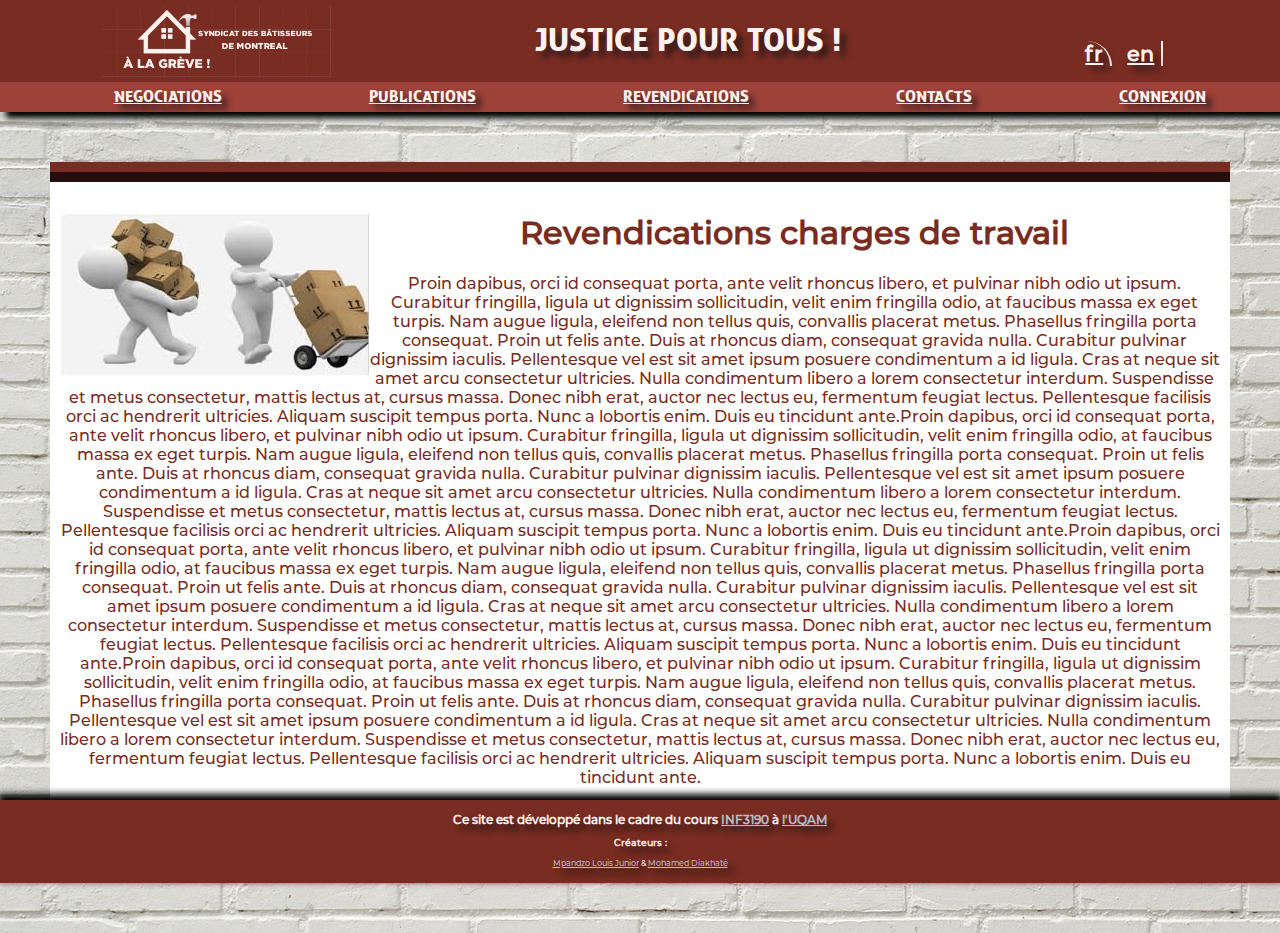
<file: HTML/charges.html>
<!DOCTYPE html>
	<html>
	<head>
		<meta charset="ISO-8859-1">
		<title>Revendications charges de travail</title>
		<link rel="stylesheet" type="text/css" href="./../CSS/charges.css"/>
	</head>
	<body>
		<div id="#mainpage">
			<header>
				<div id="part1">
					<div id="logotipo">
						<a href="index.html"><img src="./../image/logo.png" alt="logo" title="logo du syndicat"></a>
					</div>
					<div>
						<h1>JUSTICE POUR TOUS !</h1>
					</div>
					<nav id="lang">
						<ul >
							<li id ="fr">
								<a href="#" style="color:#FEF2EF;" title="francais">fr</a>
							</li>
							<li id ="en">
								<a href="en.html" style="color:#FEF2EF;" title="anglais">en</a>
							</li>
						</ul>
					</nav>
				</div>
				<div id="part2">
					<nav id="naviguer">
					<ul >
						<li class = "sur"><a href="negociations.html">Negociations</a></li>
						<li class = "sur"><a href="publications.html">Publications</a></li>      
						<li class="deroulant"><a href="revendications.html">Revendications</a>
						</li> 
						<li class = "sur"><a href="contacts.html">Contacts</a></li> 
						<li class = "sur"><a href="connexion.html">Connexion</a></li> 
					</ul> 
				</nav>
			</div>
		</header>

		<section>
		   <div id="charges">
		        <p><img src="./../image/charges.png" class="imageFlottante" alt="image flottante"><h1>Revendications charges de travail</h1>Proin dapibus, orci id consequat porta, ante velit rhoncus libero, et pulvinar nibh odio ut ipsum. Curabitur fringilla, ligula ut dignissim sollicitudin, velit enim fringilla odio, at faucibus massa ex eget turpis. Nam augue ligula, eleifend non tellus quis, convallis placerat metus. Phasellus fringilla porta consequat. Proin ut felis ante. Duis at rhoncus diam, consequat gravida nulla. Curabitur pulvinar dignissim iaculis. Pellentesque vel est sit amet ipsum posuere condimentum a id ligula. Cras at neque sit amet arcu consectetur ultricies. Nulla condimentum libero a lorem consectetur interdum. Suspendisse et metus consectetur, mattis lectus at, cursus massa. Donec nibh erat, auctor nec lectus eu, fermentum feugiat lectus. Pellentesque facilisis orci ac hendrerit ultricies. Aliquam suscipit tempus porta. Nunc a lobortis enim. Duis eu tincidunt ante.Proin dapibus, orci id consequat porta, ante velit rhoncus libero, et pulvinar nibh odio ut ipsum. Curabitur fringilla, ligula ut dignissim sollicitudin, velit enim fringilla odio, at faucibus massa ex eget turpis. Nam augue ligula, eleifend non tellus quis, convallis placerat metus. Phasellus fringilla porta consequat. Proin ut felis ante. Duis at rhoncus diam, consequat gravida nulla. Curabitur pulvinar dignissim iaculis. Pellentesque vel est sit amet ipsum posuere condimentum a id ligula. Cras at neque sit amet arcu consectetur ultricies. Nulla condimentum libero a lorem consectetur interdum. Suspendisse et metus consectetur, mattis lectus at, cursus massa. Donec nibh erat, auctor nec lectus eu, fermentum feugiat lectus. Pellentesque facilisis orci ac hendrerit ultricies. Aliquam suscipit tempus porta. Nunc a lobortis enim. Duis eu tincidunt ante.Proin dapibus, orci id consequat porta, ante velit rhoncus libero, et pulvinar nibh odio ut ipsum. Curabitur fringilla, ligula ut dignissim sollicitudin, velit enim fringilla odio, at faucibus massa ex eget turpis. Nam augue ligula, eleifend non tellus quis, convallis placerat metus. Phasellus fringilla porta consequat. Proin ut felis ante. Duis at rhoncus diam, consequat gravida nulla. Curabitur pulvinar dignissim iaculis. Pellentesque vel est sit amet ipsum posuere condimentum a id ligula. Cras at neque sit amet arcu consectetur ultricies. Nulla condimentum libero a lorem consectetur interdum. Suspendisse et metus consectetur, mattis lectus at, cursus massa. Donec nibh erat, auctor nec lectus eu, fermentum feugiat lectus. Pellentesque facilisis orci ac hendrerit ultricies. Aliquam suscipit tempus porta. Nunc a lobortis enim. Duis eu tincidunt ante.Proin dapibus, orci id consequat porta, ante velit rhoncus libero, et pulvinar nibh odio ut ipsum. Curabitur fringilla, ligula ut dignissim sollicitudin, velit enim fringilla odio, at faucibus massa ex eget turpis. Nam augue ligula, eleifend non tellus quis, convallis placerat metus. Phasellus fringilla porta consequat. Proin ut felis ante. Duis at rhoncus diam, consequat gravida nulla. Curabitur pulvinar dignissim iaculis. Pellentesque vel est sit amet ipsum posuere condimentum a id ligula. Cras at neque sit amet arcu consectetur ultricies. Nulla condimentum libero a lorem consectetur interdum. Suspendisse et metus consectetur, mattis lectus at, cursus massa. Donec nibh erat, auctor nec lectus eu, fermentum feugiat lectus. Pellentesque facilisis orci ac hendrerit ultricies. Aliquam suscipit tempus porta. Nunc a lobortis enim. Duis eu tincidunt ante.</p>
	       </div>
	   </section>
		<footer>
			<div class="dvl">
				<h2>Ce site est d&eacute;velopp&eacute; dans le cadre du cours <a href="http://www.etudier.uqam.ca/cours?sigle=INF3190" class="uqamliens">INF3190</a>
					&agrave; <a href="https://uqam.ca/" class="uqamliens">l&apos;UQAM</a>
				</h2>
			</div>
			<div class="createurs">
				<h3>Cr&eacute;ateurs :</h3>
				<a href="mailto:mpandzo-otiankouya.louis_junior@courrier.uqam.ca">Mpandzo Louis Junior</a> & <a href="mailto:diakhate.mohamed@courrier.uqam.ca">Mohamed Diakhat&eacute;</a>
			</div>
		</footer>
	</div>	
</body>
</html>
</file>
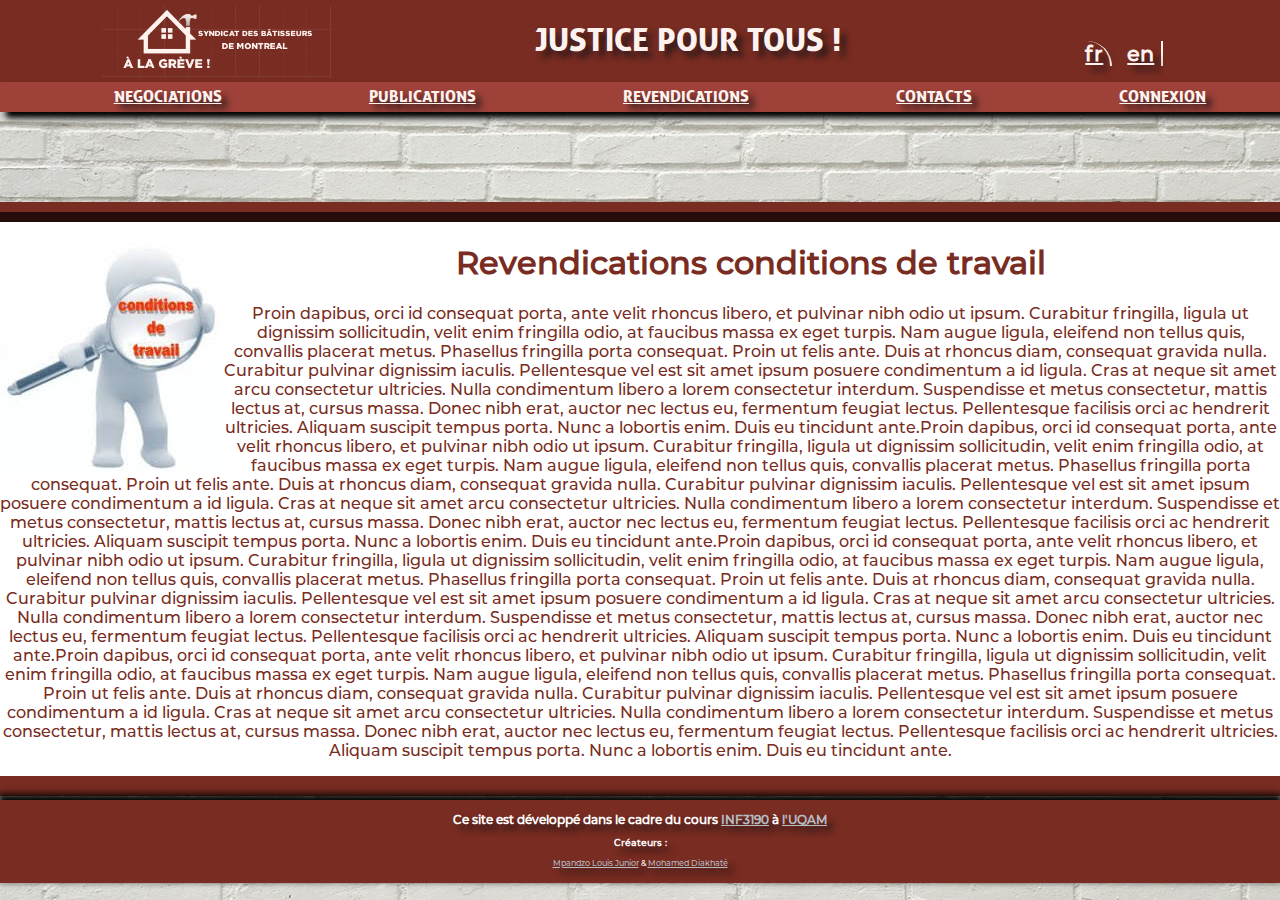
<file: HTML/conditions.html>
<!DOCTYPE html>
	<html>
	<head>
		<meta charset="ISO-8859-1">
		<title>Revendications conditions de travail</title>
		<link rel="stylesheet" type="text/css" href="./../CSS/conditions.css"/>
	</head>
	<body>
		<div id="#mainpage">
			<header>
				<div id="part1">
					<div id="logotipo">
						<a href="index.html"><img src="./../image/logo.png" alt="logo" title="logo du syndicat"></a>
					</div>
					<div>
						<h1>JUSTICE POUR TOUS !</h1>
					</div>
					<nav id="lang">
						<ul >
							<li id ="fr">
								<a href="#" style="color:#FEF2EF;" title="francais">fr</a>
							</li>
							<li id ="en">
								<a href="en.html" style="color:#FEF2EF;" title="anglais">en</a>
							</li>
						</ul>
					</nav>
				</div>
				<div id="part2">
					<nav id="naviguer">
					<ul >
						<li class = "sur"><a href="negociations.html">Negociations</a></li>
						<li class = "sur"><a href="publications.html">Publications</a></li>      
						<li class="deroulant"><a href="revendications.html">Revendications</a>
						</li> 
						<li class = "sur"><a href="contacts.html">Contacts</a></li> 
						<li class = "sur"><a href="connexion.html">Connexion</a></li> 
					</ul> 
				</nav>
			</div>
		</header>
		<section>
		   <div id="charges">
		        <p><img src="./../image/conditions.png" class="imageFlottante" alt="image flottante"><h1>Revendications conditions de travail</h1>Proin dapibus, orci id consequat porta, ante velit rhoncus libero, et pulvinar nibh odio ut ipsum. Curabitur fringilla, ligula ut dignissim sollicitudin, velit enim fringilla odio, at faucibus massa ex eget turpis. Nam augue ligula, eleifend non tellus quis, convallis placerat metus. Phasellus fringilla porta consequat. Proin ut felis ante. Duis at rhoncus diam, consequat gravida nulla. Curabitur pulvinar dignissim iaculis. Pellentesque vel est sit amet ipsum posuere condimentum a id ligula. Cras at neque sit amet arcu consectetur ultricies. Nulla condimentum libero a lorem consectetur interdum. Suspendisse et metus consectetur, mattis lectus at, cursus massa. Donec nibh erat, auctor nec lectus eu, fermentum feugiat lectus. Pellentesque facilisis orci ac hendrerit ultricies. Aliquam suscipit tempus porta. Nunc a lobortis enim. Duis eu tincidunt ante.Proin dapibus, orci id consequat porta, ante velit rhoncus libero, et pulvinar nibh odio ut ipsum. Curabitur fringilla, ligula ut dignissim sollicitudin, velit enim fringilla odio, at faucibus massa ex eget turpis. Nam augue ligula, eleifend non tellus quis, convallis placerat metus. Phasellus fringilla porta consequat. Proin ut felis ante. Duis at rhoncus diam, consequat gravida nulla. Curabitur pulvinar dignissim iaculis. Pellentesque vel est sit amet ipsum posuere condimentum a id ligula. Cras at neque sit amet arcu consectetur ultricies. Nulla condimentum libero a lorem consectetur interdum. Suspendisse et metus consectetur, mattis lectus at, cursus massa. Donec nibh erat, auctor nec lectus eu, fermentum feugiat lectus. Pellentesque facilisis orci ac hendrerit ultricies. Aliquam suscipit tempus porta. Nunc a lobortis enim. Duis eu tincidunt ante.Proin dapibus, orci id consequat porta, ante velit rhoncus libero, et pulvinar nibh odio ut ipsum. Curabitur fringilla, ligula ut dignissim sollicitudin, velit enim fringilla odio, at faucibus massa ex eget turpis. Nam augue ligula, eleifend non tellus quis, convallis placerat metus. Phasellus fringilla porta consequat. Proin ut felis ante. Duis at rhoncus diam, consequat gravida nulla. Curabitur pulvinar dignissim iaculis. Pellentesque vel est sit amet ipsum posuere condimentum a id ligula. Cras at neque sit amet arcu consectetur ultricies. Nulla condimentum libero a lorem consectetur interdum. Suspendisse et metus consectetur, mattis lectus at, cursus massa. Donec nibh erat, auctor nec lectus eu, fermentum feugiat lectus. Pellentesque facilisis orci ac hendrerit ultricies. Aliquam suscipit tempus porta. Nunc a lobortis enim. Duis eu tincidunt ante.Proin dapibus, orci id consequat porta, ante velit rhoncus libero, et pulvinar nibh odio ut ipsum. Curabitur fringilla, ligula ut dignissim sollicitudin, velit enim fringilla odio, at faucibus massa ex eget turpis. Nam augue ligula, eleifend non tellus quis, convallis placerat metus. Phasellus fringilla porta consequat. Proin ut felis ante. Duis at rhoncus diam, consequat gravida nulla. Curabitur pulvinar dignissim iaculis. Pellentesque vel est sit amet ipsum posuere condimentum a id ligula. Cras at neque sit amet arcu consectetur ultricies. Nulla condimentum libero a lorem consectetur interdum. Suspendisse et metus consectetur, mattis lectus at, cursus massa. Donec nibh erat, auctor nec lectus eu, fermentum feugiat lectus. Pellentesque facilisis orci ac hendrerit ultricies. Aliquam suscipit tempus porta. Nunc a lobortis enim. Duis eu tincidunt ante.</p>
	       </div>
		<footer>
			<div class="dvl">
				<h2>Ce site est d&eacute;velopp&eacute; dans le cadre du cours <a href="http://www.etudier.uqam.ca/cours?sigle=INF3190" class="uqamliens">INF3190</a>
					&agrave; <a href="https://uqam.ca/" class="uqamliens">l&apos;UQAM</a>
				</h2>
			</div>
			<div class="createurs">
				<h3>Cr&eacute;ateurs :</h3>
				<a href="mailto:mpandzo-otiankouya.louis_junior@courrier.uqam.ca">Mpandzo Louis Junior</a> & <a href="mailto:diakhate.mohamed@courrier.uqam.ca">Mohamed Diakhat&eacute;</a>
			</div>
		</footer>
	</div>	
</body>
</html>
</file>
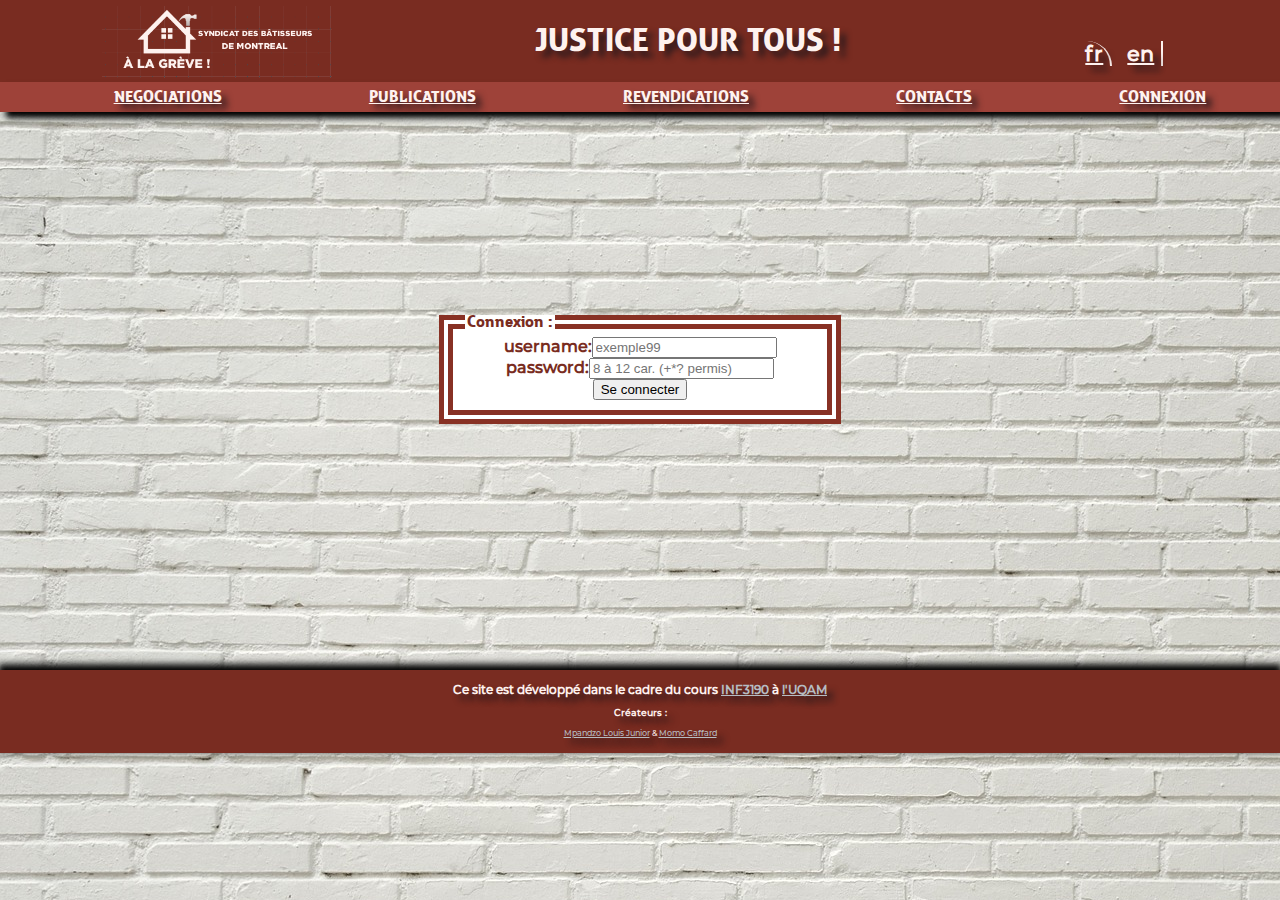
<file: HTML/connexion.html>
<!DOCTYPE html>
	<html>
	<head>
		<meta charset="ISO-8859-1">
		<title>TP1-INF3190 Groupe 66</title>
		<link rel="stylesheet" type="text/css" href="./../CSS/connexion.css"/>
	</head>
	<body>
		<div id="#mainpage">
			<header>
				<div id="part1">
					<div id="logotipo">
						<a href="index.html"><img src="./../image/logo.png" alt="logo" title="logo du syndicat"></a>
					</div>
					<div>
						<h1>JUSTICE POUR TOUS !</h1>
					</div>
					<nav id="lang">
						<ul >
							<li id ="fr">
								<a href="#" style="color:#FEF2EF;" title="francais">fr</a>
							</li>
							<li id ="en">
								<a href="en.html" style="color:#FEF2EF;" title="anglais">en</a>
							</li>
						</ul>
					</nav>
				</div>
				<div id="part2">
					<nav id="naviguer">
					<ul >
						<li class = "sur"><a href="negociations.html">Negociations</a></li>
						<li class = "sur"><a href="publications.html">Publications</a></li>      
						<li class="deroulant"><a href="revendications.html">Revendications</a>
						</li> 
						<li class = "sur"><a href="contacts.html">Contacts</a></li> 
						<li class = "sur"><a href="connexion.html">Connexion</a></li> 
					</ul> 
				</nav>
			</div>
		</header>
		<fieldset>
				<legend> Connexion :</legend>
				<form method="post" action="success.html">
		   username:<input type="text" pattern="[a-z]{5,8}[0-9]{2}" placeholder="exemple99" required/>
		   <br/>
		   password:<input name="mdp" type="password" 
		                       pattern="[A-Za-z0-9?*-+]{8,12}" placeholder="8 &agrave; 12 car. (+*? permis)" required/><br/>
		 			<input type="submit" value="Se connecter">
				</form>
		</fieldset>
		<footer>
			<div class="dvl">
				<h2>Ce site est d&eacute;velopp&eacute; dans le cadre du cours <a href="http://www.etudier.uqam.ca/cours?sigle=INF3190" class="uqamliens">INF3190</a>
					&agrave; <a href="https://uqam.ca/" class="uqamliens">l&apos;UQAM</a>
				</h2>
			</div>
			<div class="createurs">
				<h3>Cr&eacute;ateurs :</h3>
				<a href="mailto:mpandzo-otiankouya.louis_junior@courrier.uqam.ca">Mpandzo Louis Junior</a> & <a href="mailto:diakhate.mohamed@courrier.uqam.ca">Momo Caffard</a>
			</div>
		</footer>
	</div>	
</body>
</html>
</file>
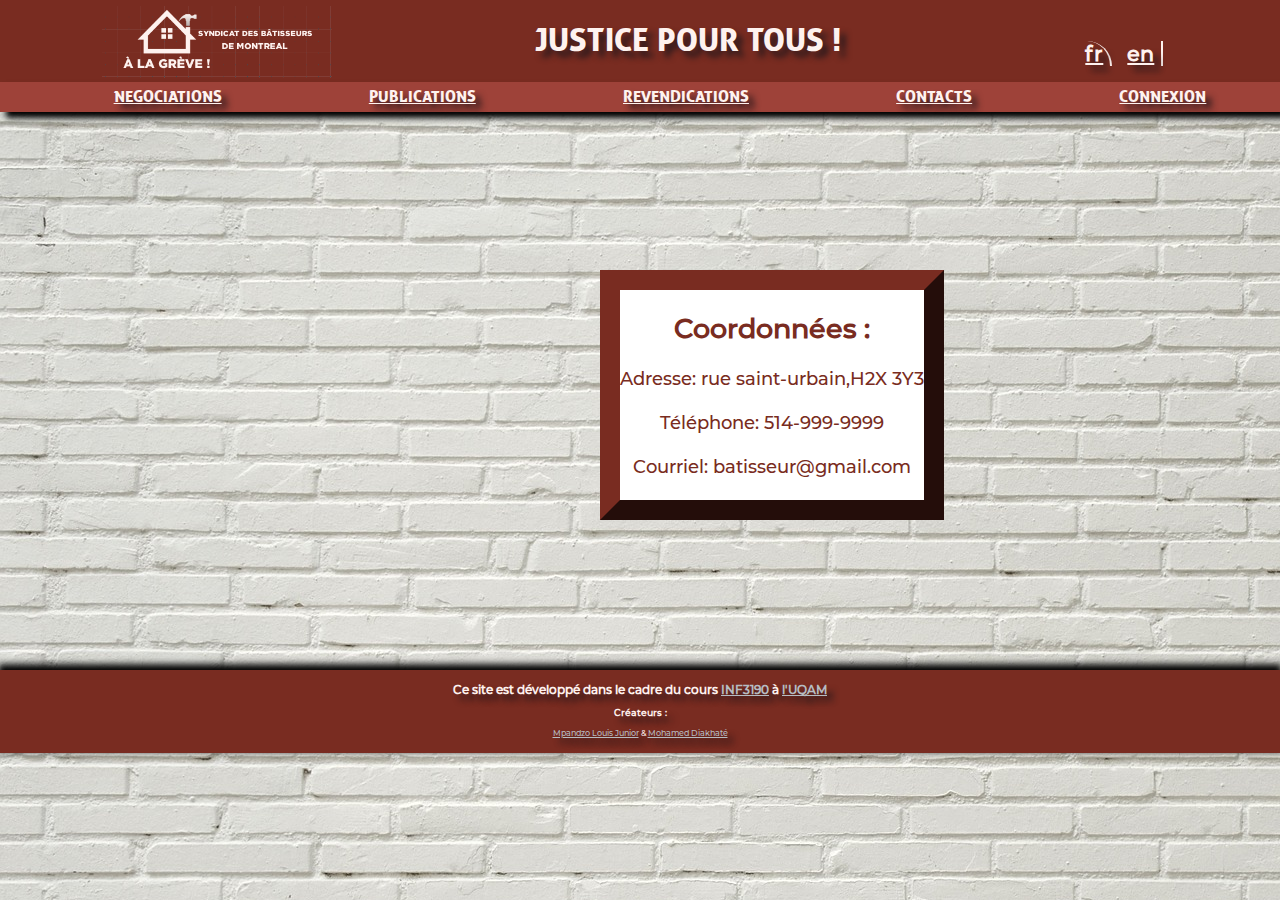
<file: HTML/contacts.html>
<!DOCTYPE html>
	<html>
	<head>
		<meta charset="ISO-8859-1">
		<title>Contacts</title>
		<link rel="stylesheet" type="text/css" href="./../CSS/contacts.css"/>
	</head>
	<body>
		<div id="#mainpage">
			<header>
				<div id="part1">
					<div id="logotipo">
						<a href="index.html"><img src="./../image/logo.png" alt="logo" title="logo du syndicat"></a>
					</div>
					<div>
						<h1>JUSTICE POUR TOUS !</h1>
					</div>
					<nav id="lang">
						<ul >
							<li id ="fr">
								<a href="#" style="color:#FEF2EF;" title="francais">fr</a>
							</li>
							<li id ="en">
								<a href="en.html" style="color:#FEF2EF;" title="anglais">en</a>
							</li>
						</ul>
					</nav>
				</div>
				<div id="part2">
					<nav id="naviguer">
					<ul >
						<li class = "sur"><a href="negociations.html">Negociations</a></li>
						<li class = "sur"><a href="publications.html">Publications</a></li>      
						<li class="deroulant"><a href="revendications.html">Revendications</a>
						</li> 
						<li class = "sur"><a href="contacts.html">Contacts</a></li> 
						<li class = "sur"><a href="connexion.html">Connexion</a></li> 
					</ul> 
				</nav>
			</div>
		</header>
		<section>
		   <div id ="contacts"> 
		    <h2>Coordonn&eacute;es :</h2>
			Adresse:  rue saint-urbain,H2X 3Y3<br/><br/>
			T&eacute;l&eacute;phone: 514-999-9999<br/><br/>
			Courriel: batisseur@gmail.com<br/><br/>
		  </div>
		</section>	
		<footer>
			<div class="dvl">
				<h2>Ce site est d&eacute;velopp&eacute; dans le cadre du cours <a href="http://www.etudier.uqam.ca/cours?sigle=INF3190" class="uqamliens">INF3190</a>
					&agrave; <a href="https://uqam.ca/" class="uqamliens">l&apos;UQAM</a>
				</h2>
			</div>
			<div class="createurs">
				<h3>Cr&eacute;ateurs :</h3>
				<a href="mailto:mpandzo-otiankouya.louis_junior@courrier.uqam.ca">Mpandzo Louis Junior</a> & <a href="mailto:diakhate.mohamed@courrier.uqam.ca">Mohamed Diakhat&eacute;</a>
			</div>
		</footer>
	</div>	
</body>
</html>
</file>
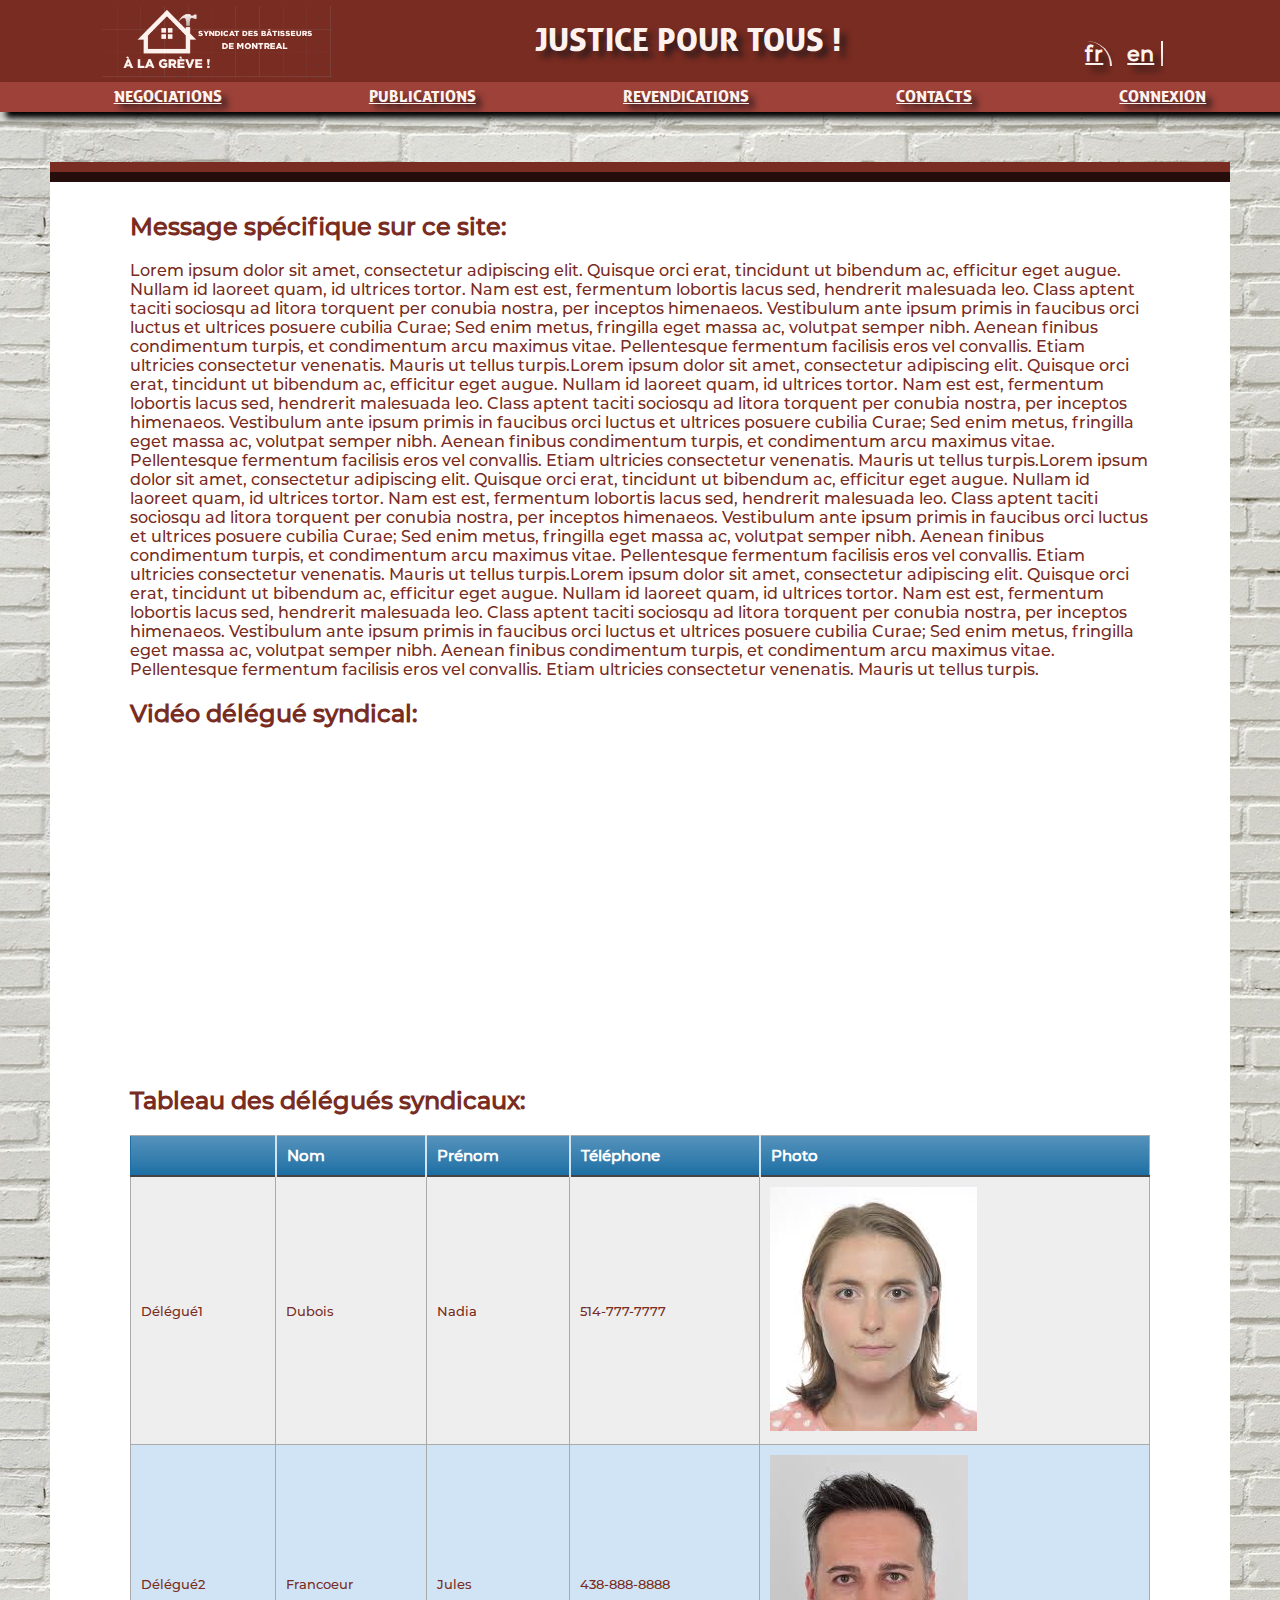
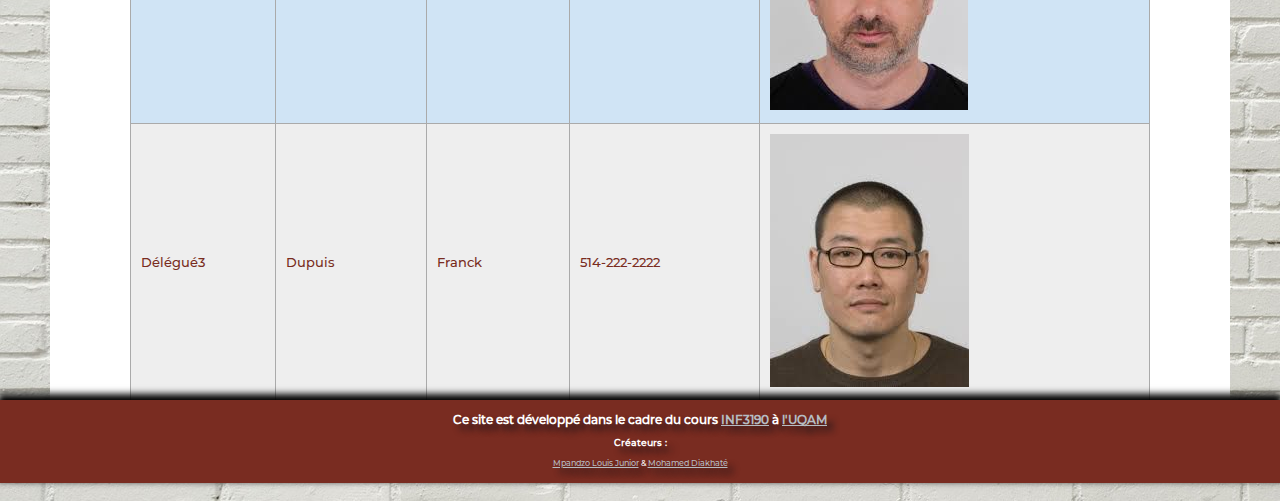
<file: HTML/manifestation1.html>
<!DOCTYPE html>
	<html>
	<head>
		<meta charset="ISO-8859-1">
		<title>Manifestation1</title>
		<link rel="stylesheet" type="text/css" href="./../CSS/manifestation1.css"/>
	</head>
	<body>
		<div id="#mainpage">
			<header>
				<div id="part1">
					<div id="logotipo">
						<a href="index.html"><img src="./../image/logo.png" alt="logo" title="logo du syndicat"></a>
					</div>
					<div>
						<h1>JUSTICE POUR TOUS !</h1>
					</div>
					<nav id="lang">
						<ul >
							<li id ="fr">
								<a href="#" style="color:#FEF2EF;" title="francais">fr</a>
							</li>
							<li id ="en">
								<a href="en.html" style="color:#FEF2EF;" title="anglais">en</a>
							</li>
						</ul>
					</nav>
				</div>
				<div id="part2">
					<nav id="naviguer">
					<ul >
						<li class = "sur"><a href="negociations.html">Negociations</a></li>
						<li class = "sur"><a href="publications.html">Publications</a></li>      
						<li class="deroulant"><a href="revendications.html">Revendications</a>
						</li> 
						<li class = "sur"><a href="contacts.html">Contacts</a></li> 
						<li class = "sur"><a href="connexion.html">Connexion</a></li> 
					</ul> 
				</nav>
			</div>
		</header>
		<section>
			<div id="message">
                 <h2>Message sp&eacute;cifique sur ce site:</h2>
                 <p>Lorem ipsum dolor sit amet, consectetur adipiscing elit. Quisque orci erat, tincidunt ut bibendum ac, efficitur eget augue. Nullam id laoreet quam, id ultrices tortor. Nam est est, fermentum lobortis lacus sed, hendrerit malesuada leo. Class aptent taciti sociosqu ad litora torquent per conubia nostra, per inceptos himenaeos. Vestibulum ante ipsum primis in faucibus orci luctus et ultrices posuere cubilia Curae; Sed enim metus, fringilla eget massa ac, volutpat semper nibh. Aenean finibus condimentum turpis, et condimentum arcu maximus vitae. Pellentesque fermentum facilisis eros vel convallis. Etiam ultricies consectetur venenatis. Mauris ut tellus turpis.Lorem ipsum dolor sit amet, consectetur adipiscing elit. Quisque orci erat, tincidunt ut bibendum ac, efficitur eget augue. Nullam id laoreet quam, id ultrices tortor. Nam est est, fermentum lobortis lacus sed, hendrerit malesuada leo. Class aptent taciti sociosqu ad litora torquent per conubia nostra, per inceptos himenaeos. Vestibulum ante ipsum primis in faucibus orci luctus et ultrices posuere cubilia Curae; Sed enim metus, fringilla eget massa ac, volutpat semper nibh. Aenean finibus condimentum turpis, et condimentum arcu maximus vitae. Pellentesque fermentum facilisis eros vel convallis. Etiam ultricies consectetur venenatis. Mauris ut tellus turpis.Lorem ipsum dolor sit amet, consectetur adipiscing elit. Quisque orci erat, tincidunt ut bibendum ac, efficitur eget augue. Nullam id laoreet quam, id ultrices tortor. Nam est est, fermentum lobortis lacus sed, hendrerit malesuada leo. Class aptent taciti sociosqu ad litora torquent per conubia nostra, per inceptos himenaeos. Vestibulum ante ipsum primis in faucibus orci luctus et ultrices posuere cubilia Curae; Sed enim metus, fringilla eget massa ac, volutpat semper nibh. Aenean finibus condimentum turpis, et condimentum arcu maximus vitae. Pellentesque fermentum facilisis eros vel convallis. Etiam ultricies consectetur venenatis. Mauris ut tellus turpis.Lorem ipsum dolor sit amet, consectetur adipiscing elit. Quisque orci erat, tincidunt ut bibendum ac, efficitur eget augue. Nullam id laoreet quam, id ultrices tortor. Nam est est, fermentum lobortis lacus sed, hendrerit malesuada leo. Class aptent taciti sociosqu ad litora torquent per conubia nostra, per inceptos himenaeos. Vestibulum ante ipsum primis in faucibus orci luctus et ultrices posuere cubilia Curae; Sed enim metus, fringilla eget massa ac, volutpat semper nibh. Aenean finibus condimentum turpis, et condimentum arcu maximus vitae. Pellentesque fermentum facilisis eros vel convallis. Etiam ultricies consectetur venenatis. Mauris ut tellus turpis.</p>
			</div>
			<div id="video">
				<h2>Vid&eacute;o d&eacute;l&eacute;gu&eacute; syndical:</h2>
				<iframe width="560" height="315" src="https://www.youtube.com/embed/nA4t5aMdzDU" frameborder="0" allow="accelerometer; autoplay; encrypted-media; gyroscope; picture-in-picture" allowfullscreen></iframe>
            </div>
            <div id="table">
            	<h2>Tableau des d&eacute;l&eacute;gu&eacute;s syndicaux:</h2>
           	<table class="blueTable">
                    <thead>
                        <tr>
<th></th>              
<th>Nom</th>               
<th>Pr&eacute;nom</th>
<th>T&eacute;l&eacute;phone</th>
<th>Photo</th>
</tr>
</thead>
<tbody>
<tr>
<td>D&eacute;l&eacute;gu&eacute;1</td><td>Dubois</td><td>Nadia</td><td>514-777-7777</td><td><img src="./../image/p1.jpg" alt="logo" title="logo du syndicat"></td>
<tr>
<td>D&eacute;l&eacute;gu&eacute;2</td><td>Francoeur</td><td>Jules</td><td>438-888-8888</td><td><img src="./../image/p2.jpg" alt="logo" title="logo du syndicat"></td>
<tr>
<td>D&eacute;l&eacute;gu&eacute;3</td><td>Dupuis</td><td>Franck</td><td>514-222-2222</td><td><img src="./../image/p3.jpg" alt="logo" title="logo du syndicat"></td>
</tbody>
</tr>
</table>
            </div>
		</section>

		<footer>
			<div class="dvl">
				<h2>Ce site est d&eacute;velopp&eacute; dans le cadre du cours <a href="http://www.etudier.uqam.ca/cours?sigle=INF3190" class="uqamliens">INF3190</a>
					&agrave; <a href="https://uqam.ca/" class="uqamliens">l&apos;UQAM</a>
				</h2>
			</div>
			<div class="createurs">
				<h3>Cr&eacute;ateurs :</h3>
				<a href="mailto:mpandzo-otiankouya.louis_junior@courrier.uqam.ca">Mpandzo Louis Junior</a> & <a href="mailto:diakhate.mohamed@courrier.uqam.ca">Mohamed Diakhat&eacute;</a>
			</div>
		</footer>
	</div>	
</body>
</html>
</file>
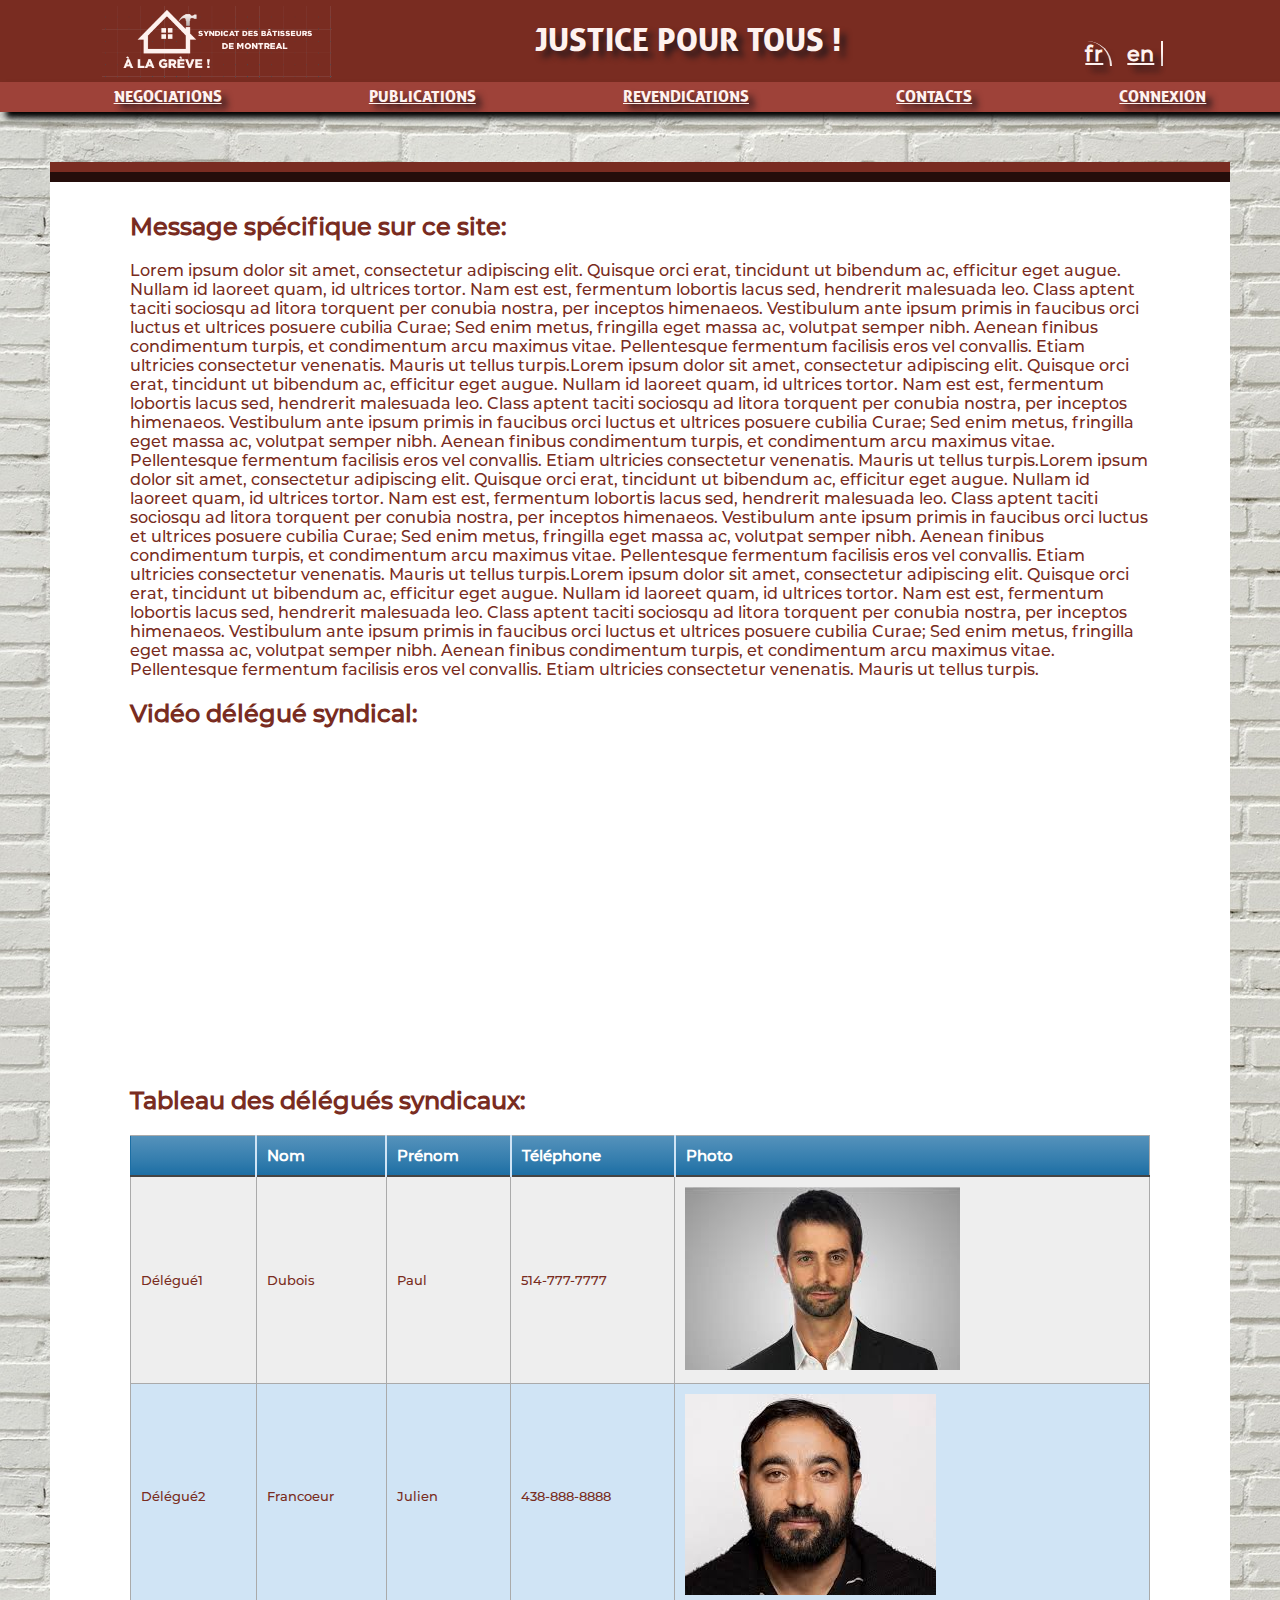
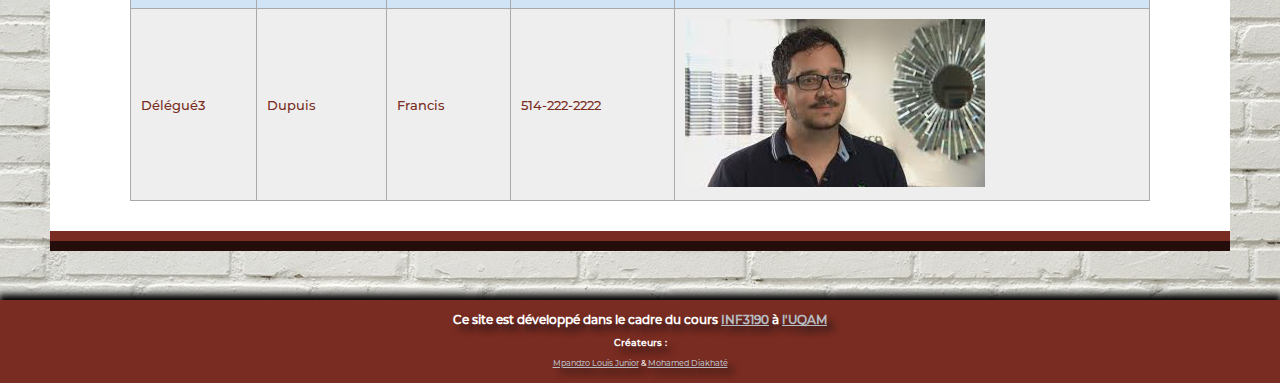
<file: HTML/manifestation2.html>
<!DOCTYPE html>
  <html>
  <head>
    <meta charset="ISO-8859-1">
    <title>Manifestation2</title>
    <link rel="stylesheet" type="text/css" href="./../CSS/manifestation2.css"/>
  </head>
  <body>
    <div id="#mainpage">
      <header>
        <div id="part1">
          <div id="logotipo">
            <a href="index.html"><img src="./../image/logo.png" alt="logo" title="logo du syndicat"></a>
          </div>
          <div>
            <h1>JUSTICE POUR TOUS !</h1>
          </div>
          <nav id="lang">
            <ul >
              <li id ="fr">
                <a href="#" style="color:#FEF2EF;" title="francais">fr</a>
              </li>
              <li id ="en">
                <a href="en.html" style="color:#FEF2EF;" title="anglais">en</a>
              </li>
            </ul>
          </nav>
        </div>
        <div id="part2">
          <nav id="naviguer">
          <ul >
            <li class = "sur"><a href="negociations.html">Negociations</a></li>
            <li class = "sur"><a href="publications.html">Publications</a></li>      
            <li class="deroulant"><a href="revendications.html">Revendications</a>
            </li> 
            <li class = "sur"><a href="contacts.html">Contacts</a></li> 
            <li class = "sur"><a href="connexion.html">Connexion</a></li> 
          </ul> 
        </nav>
      </div>
    </header>
    <section>
      <div id="message">
                 <h2>Message sp&eacute;cifique sur ce site:</h2>
                 <p>Lorem ipsum dolor sit amet, consectetur adipiscing elit. Quisque orci erat, tincidunt ut bibendum ac, efficitur eget augue. Nullam id laoreet quam, id ultrices tortor. Nam est est, fermentum lobortis lacus sed, hendrerit malesuada leo. Class aptent taciti sociosqu ad litora torquent per conubia nostra, per inceptos himenaeos. Vestibulum ante ipsum primis in faucibus orci luctus et ultrices posuere cubilia Curae; Sed enim metus, fringilla eget massa ac, volutpat semper nibh. Aenean finibus condimentum turpis, et condimentum arcu maximus vitae. Pellentesque fermentum facilisis eros vel convallis. Etiam ultricies consectetur venenatis. Mauris ut tellus turpis.Lorem ipsum dolor sit amet, consectetur adipiscing elit. Quisque orci erat, tincidunt ut bibendum ac, efficitur eget augue. Nullam id laoreet quam, id ultrices tortor. Nam est est, fermentum lobortis lacus sed, hendrerit malesuada leo. Class aptent taciti sociosqu ad litora torquent per conubia nostra, per inceptos himenaeos. Vestibulum ante ipsum primis in faucibus orci luctus et ultrices posuere cubilia Curae; Sed enim metus, fringilla eget massa ac, volutpat semper nibh. Aenean finibus condimentum turpis, et condimentum arcu maximus vitae. Pellentesque fermentum facilisis eros vel convallis. Etiam ultricies consectetur venenatis. Mauris ut tellus turpis.Lorem ipsum dolor sit amet, consectetur adipiscing elit. Quisque orci erat, tincidunt ut bibendum ac, efficitur eget augue. Nullam id laoreet quam, id ultrices tortor. Nam est est, fermentum lobortis lacus sed, hendrerit malesuada leo. Class aptent taciti sociosqu ad litora torquent per conubia nostra, per inceptos himenaeos. Vestibulum ante ipsum primis in faucibus orci luctus et ultrices posuere cubilia Curae; Sed enim metus, fringilla eget massa ac, volutpat semper nibh. Aenean finibus condimentum turpis, et condimentum arcu maximus vitae. Pellentesque fermentum facilisis eros vel convallis. Etiam ultricies consectetur venenatis. Mauris ut tellus turpis.Lorem ipsum dolor sit amet, consectetur adipiscing elit. Quisque orci erat, tincidunt ut bibendum ac, efficitur eget augue. Nullam id laoreet quam, id ultrices tortor. Nam est est, fermentum lobortis lacus sed, hendrerit malesuada leo. Class aptent taciti sociosqu ad litora torquent per conubia nostra, per inceptos himenaeos. Vestibulum ante ipsum primis in faucibus orci luctus et ultrices posuere cubilia Curae; Sed enim metus, fringilla eget massa ac, volutpat semper nibh. Aenean finibus condimentum turpis, et condimentum arcu maximus vitae. Pellentesque fermentum facilisis eros vel convallis. Etiam ultricies consectetur venenatis. Mauris ut tellus turpis.</p>
      </div>
      <div id="video">
        <h2>Vid&eacute;o d&eacute;l&eacute;gu&eacute; syndical:</h2>
             <iframe width="560" height="315" src="https://www.youtube.com/embed/EJdgS_2NesI" frameborder="0" allow="accelerometer; autoplay; encrypted-media; gyroscope; picture-in-picture" allowfullscreen></iframe>
            </div>
            <div id="table">
              <h2>Tableau des d&eacute;l&eacute;gu&eacute;s syndicaux:</h2>
            <table class="blueTable">
                    <thead>
                        <tr>
<th></th>              
<th>Nom</th>               
<th>Pr&eacute;nom</th>
<th>T&eacute;l&eacute;phone</th>
<th>Photo</th>
</tr>
</thead>
<tbody>
<tr>
<td>D&eacute;l&eacute;gu&eacute;1</td><td>Dubois</td><td>Paul</td><td>514-777-7777</td><td><img src="./../image/p4.jpg" alt="logo" title="logo du syndicat"></td>
<tr>
<td>D&eacute;l&eacute;gu&eacute;2</td><td>Francoeur</td><td>Julien</td><td>438-888-8888</td><td><img src="./../image/p5.jpg" alt="logo" title="logo du syndicat"></td>
<tr>
<td>D&eacute;l&eacute;gu&eacute;3</td><td>Dupuis</td><td>Francis</td><td>514-222-2222</td><td><img src="./../image/p6.jpg" alt="logo" title="logo du syndicat"></td>
</tbody>
</tr>
</table>
            </div>
    </section>

    <footer>
      <div class="dvl">
        <h2>Ce site est d&eacute;velopp&eacute; dans le cadre du cours <a href="http://www.etudier.uqam.ca/cours?sigle=INF3190" class="uqamliens">INF3190</a>
          &agrave; <a href="https://uqam.ca/" class="uqamliens">l&apos;UQAM</a>
        </h2>
      </div>
      <div class="createurs">
        <h3>Cr&eacute;ateurs :</h3>
        <a href="mailto:mpandzo-otiankouya.louis_junior@courrier.uqam.ca">Mpandzo Louis Junior</a> & <a href="mailto:diakhate.mohamed@courrier.uqam.ca">Mohamed Diakhat&eacute;</a>
      </div>
    </footer>
  </div>  
</body>
</html>
</file>
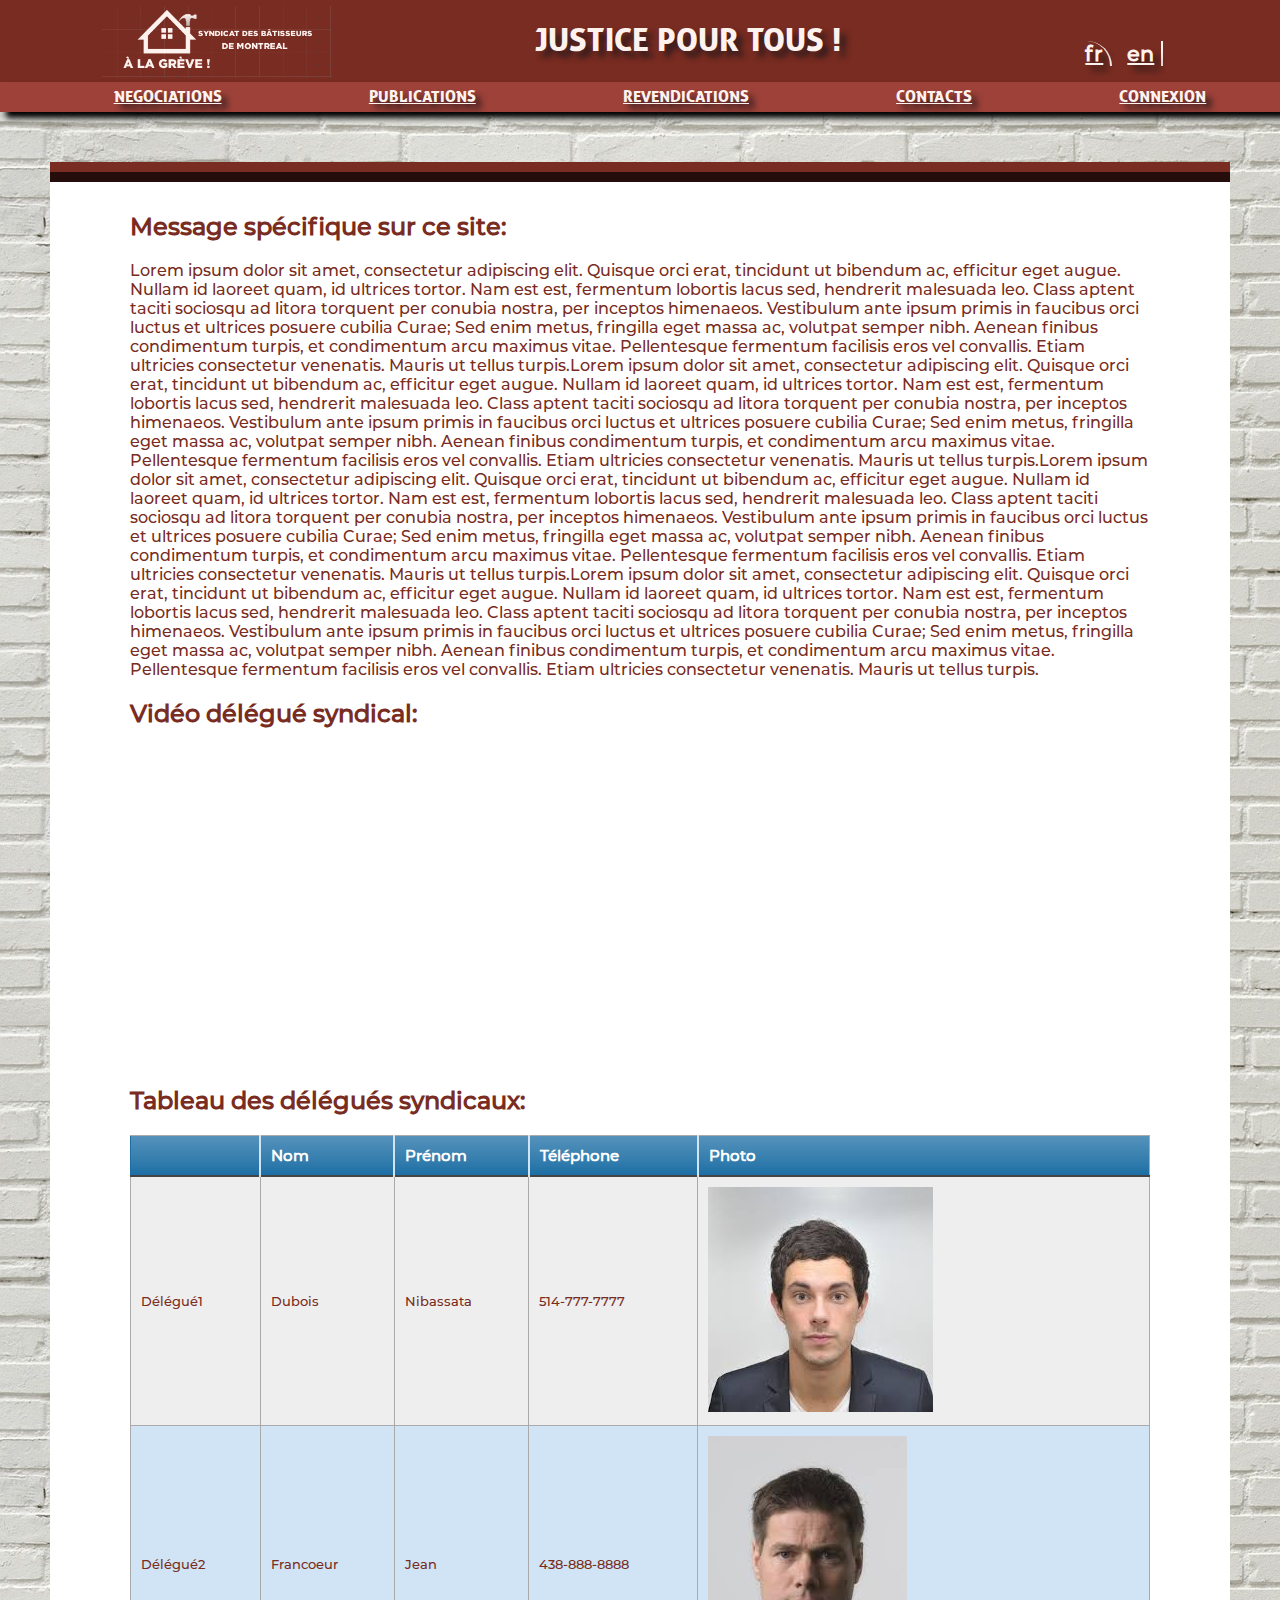
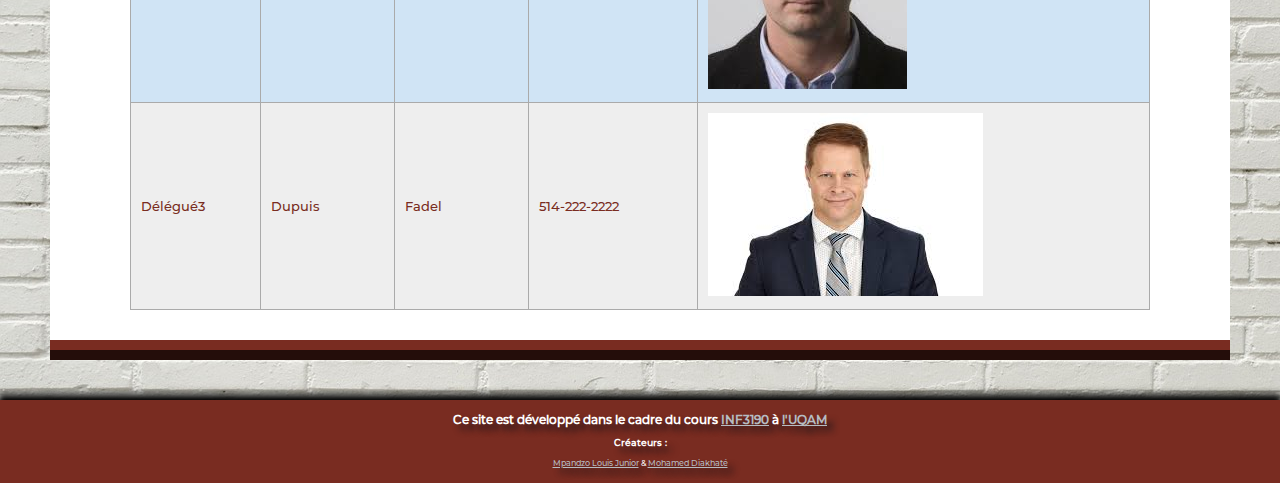
<file: HTML/manifestation3.html>
<!DOCTYPE html>
	<html>
	<head>
		<meta charset="ISO-8859-1">
		<title>Manifestation1</title>
		<link rel="stylesheet" type="text/css" href="./../CSS/manifestation1.css"/>
	</head>
	<body>
		<div id="#mainpage">
			<header>
				<div id="part1">
					<div id="logotipo">
						<a href="index.html"><img src="./../image/logo.png" alt="logo" title="logo du syndicat"></a>
					</div>
					<div>
						<h1>JUSTICE POUR TOUS !</h1>
					</div>
					<nav id="lang">
						<ul >
							<li id ="fr">
								<a href="#" style="color:#FEF2EF;" title="francais">fr</a>
							</li>
							<li id ="en">
								<a href="en.html" style="color:#FEF2EF;" title="anglais">en</a>
							</li>
						</ul>
					</nav>
				</div>
				<div id="part2">
					<nav id="naviguer">
					<ul >
						<li class = "sur"><a href="negociations.html">Negociations</a></li>
						<li class = "sur"><a href="publications.html">Publications</a></li>      
						<li class="deroulant"><a href="revendications.html">Revendications</a>
						</li> 
						<li class = "sur"><a href="contacts.html">Contacts</a></li> 
						<li class = "sur"><a href="connexion.html">Connexion</a></li> 
					</ul> 
				</nav>
			</div>
		</header>
		<section>
			<div id="message">
                 <h2>Message sp&eacute;cifique sur ce site:</h2>
                 <p>Lorem ipsum dolor sit amet, consectetur adipiscing elit. Quisque orci erat, tincidunt ut bibendum ac, efficitur eget augue. Nullam id laoreet quam, id ultrices tortor. Nam est est, fermentum lobortis lacus sed, hendrerit malesuada leo. Class aptent taciti sociosqu ad litora torquent per conubia nostra, per inceptos himenaeos. Vestibulum ante ipsum primis in faucibus orci luctus et ultrices posuere cubilia Curae; Sed enim metus, fringilla eget massa ac, volutpat semper nibh. Aenean finibus condimentum turpis, et condimentum arcu maximus vitae. Pellentesque fermentum facilisis eros vel convallis. Etiam ultricies consectetur venenatis. Mauris ut tellus turpis.Lorem ipsum dolor sit amet, consectetur adipiscing elit. Quisque orci erat, tincidunt ut bibendum ac, efficitur eget augue. Nullam id laoreet quam, id ultrices tortor. Nam est est, fermentum lobortis lacus sed, hendrerit malesuada leo. Class aptent taciti sociosqu ad litora torquent per conubia nostra, per inceptos himenaeos. Vestibulum ante ipsum primis in faucibus orci luctus et ultrices posuere cubilia Curae; Sed enim metus, fringilla eget massa ac, volutpat semper nibh. Aenean finibus condimentum turpis, et condimentum arcu maximus vitae. Pellentesque fermentum facilisis eros vel convallis. Etiam ultricies consectetur venenatis. Mauris ut tellus turpis.Lorem ipsum dolor sit amet, consectetur adipiscing elit. Quisque orci erat, tincidunt ut bibendum ac, efficitur eget augue. Nullam id laoreet quam, id ultrices tortor. Nam est est, fermentum lobortis lacus sed, hendrerit malesuada leo. Class aptent taciti sociosqu ad litora torquent per conubia nostra, per inceptos himenaeos. Vestibulum ante ipsum primis in faucibus orci luctus et ultrices posuere cubilia Curae; Sed enim metus, fringilla eget massa ac, volutpat semper nibh. Aenean finibus condimentum turpis, et condimentum arcu maximus vitae. Pellentesque fermentum facilisis eros vel convallis. Etiam ultricies consectetur venenatis. Mauris ut tellus turpis.Lorem ipsum dolor sit amet, consectetur adipiscing elit. Quisque orci erat, tincidunt ut bibendum ac, efficitur eget augue. Nullam id laoreet quam, id ultrices tortor. Nam est est, fermentum lobortis lacus sed, hendrerit malesuada leo. Class aptent taciti sociosqu ad litora torquent per conubia nostra, per inceptos himenaeos. Vestibulum ante ipsum primis in faucibus orci luctus et ultrices posuere cubilia Curae; Sed enim metus, fringilla eget massa ac, volutpat semper nibh. Aenean finibus condimentum turpis, et condimentum arcu maximus vitae. Pellentesque fermentum facilisis eros vel convallis. Etiam ultricies consectetur venenatis. Mauris ut tellus turpis.</p>
			</div>
			<div id="video">
				<h2>Vid&eacute;o d&eacute;l&eacute;gu&eacute; syndical:</h2>
				<iframe width="560" height="315" src="https://www.youtube.com/embed/Co6JuTqBXZ0" frameborder="0" allow="accelerometer; autoplay; encrypted-media; gyroscope; picture-in-picture" allowfullscreen></iframe>
            </div>
            <div id="table">
            	<h2>Tableau des d&eacute;l&eacute;gu&eacute;s syndicaux:</h2>
           	<table class="blueTable">
                    <thead>
                        <tr>
<th></th>              
<th>Nom</th>               
<th>Pr&eacute;nom</th>
<th>T&eacute;l&eacute;phone</th>
<th>Photo</th>
</tr>
</thead>
<tbody>
<tr>
<td>D&eacute;l&eacute;gu&eacute;1</td><td>Dubois</td><td>Nibassata</td><td>514-777-7777</td><td><img src="./../image/p7.jpg" alt="logo" title="logo du syndicat"></td>
<tr>
<td>D&eacute;l&eacute;gu&eacute;2</td><td>Francoeur</td><td>Jean</td><td>438-888-8888</td><td><img src="./../image/p8.jpg" alt="logo" title="logo du syndicat"></td>
<tr>
<td>D&eacute;l&eacute;gu&eacute;3</td><td>Dupuis</td><td>Fadel</td><td>514-222-2222</td><td><img src="./../image/p9.jpg" alt="logo" title="logo du syndicat"></td>
</tbody>
</tr>
</table>
            </div>
		</section>

		<footer>
			<div class="dvl">
				<h2>Ce site est d&eacute;velopp&eacute; dans le cadre du cours <a href="http://www.etudier.uqam.ca/cours?sigle=INF3190" class="uqamliens">INF3190</a>
					&agrave; <a href="https://uqam.ca/" class="uqamliens">l&apos;UQAM</a>
				</h2>
			</div>
			<div class="createurs">
				<h3>Cr&eacute;ateurs :</h3>
				<a href="mailto:mpandzo-otiankouya.louis_junior@courrier.uqam.ca">Mpandzo Louis Junior</a> & <a href="mailto:diakhate.mohamed@courrier.uqam.ca">Mohamed Diakhat&eacute;</a>
			</div>
		</footer>
	</div>	
</body>
</html>
</file>
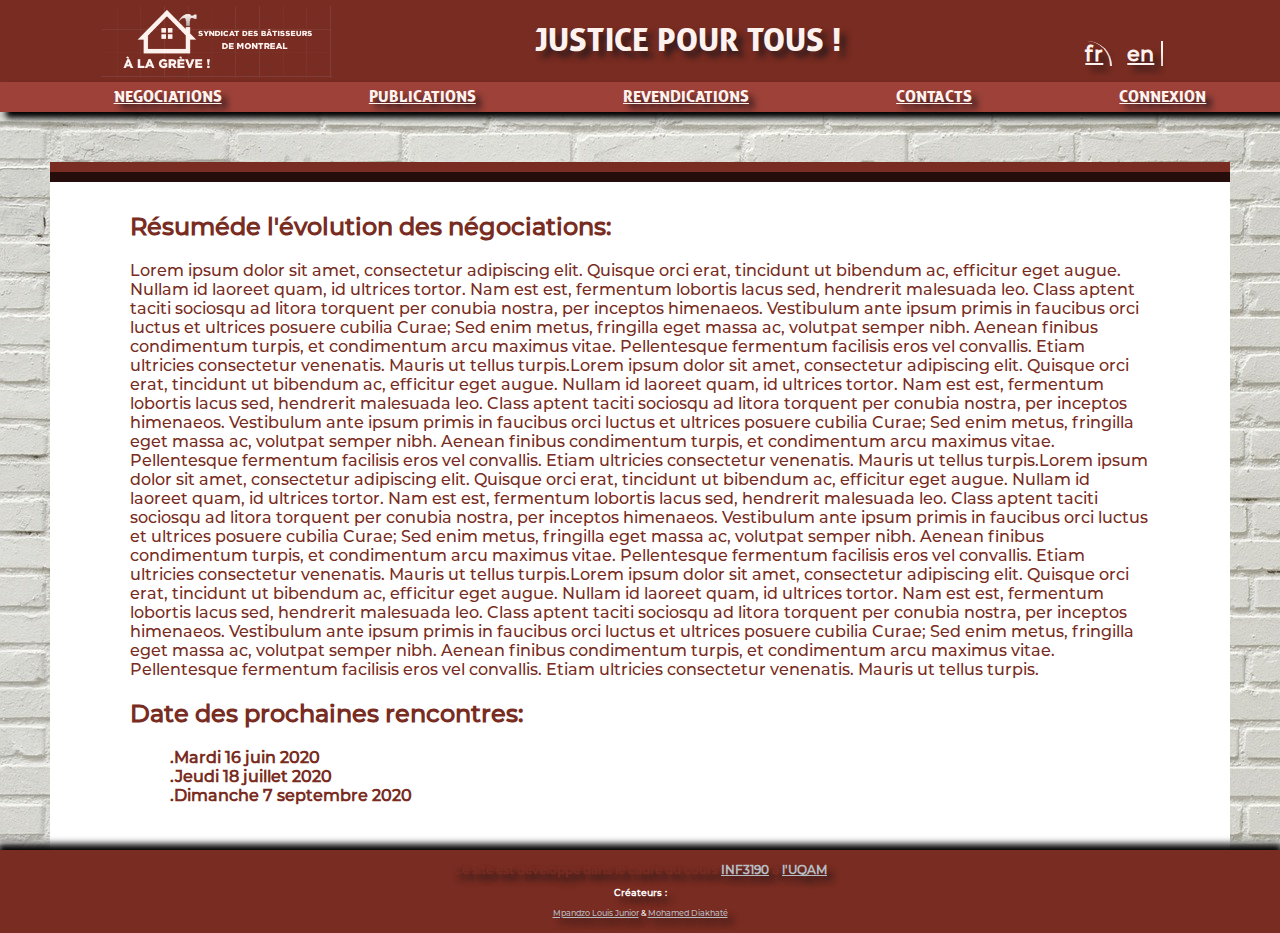
<file: HTML/negociations.html>
<!DOCTYPE html>
	<html>
	<head>
		<meta charset="ISO-8859-1">
		<title>N&eacute;gociations</title>
		<link rel="stylesheet" type="text/css" href="./../CSS/negociations.css"/>
	</head>
	<body>
		<div id="#mainpage">
			<header>
				<div id="part1">
					<div id="logotipo">
						<a href="index.html"><img src="./../image/logo.png" alt="logo" title="logo du syndicat"></a>
					</div>
					<div>
						<h1>JUSTICE POUR TOUS !</h1>
					</div>
					<nav id="lang">
						<ul >
							<li id ="fr">
								<a href="#" style="color:#FEF2EF;" title="francais">fr</a>
							</li>
							<li id ="en">
								<a href="en.html" style="color:#FEF2EF;" title="anglais">en</a>
							</li>
						</ul>
					</nav>
				</div>
				<div id="part2">
					<nav id="naviguer">
					<ul >
						<li class = "sur"><a href="negociations.html">Negociations</a></li>
						<li class = "sur"><a href="publications.html">Publications</a></li>      
						<li class="deroulant"><a href="revendications.html">Revendications</a>
						</li> 
						<li class = "sur"><a href="contacts.html">Contacts</a></li> 
						<li class = "sur"><a href="connexion.html">Connexion</a></li> 
					</ul> 
				</nav>
			</div>
		</header>
		<section>
		<div id ="resume">
				<h2>R&eacute;sum&eacute;de l&apos;&eacute;volution des n&eacute;gociations:</h2>
				<p>Lorem ipsum dolor sit amet, consectetur adipiscing elit. Quisque orci erat, tincidunt ut bibendum ac, efficitur eget augue. Nullam id laoreet quam, id ultrices tortor. Nam est est, fermentum lobortis lacus sed, hendrerit malesuada leo. Class aptent taciti sociosqu ad litora torquent per conubia nostra, per inceptos himenaeos. Vestibulum ante ipsum primis in faucibus orci luctus et ultrices posuere cubilia Curae; Sed enim metus, fringilla eget massa ac, volutpat semper nibh. Aenean finibus condimentum turpis, et condimentum arcu maximus vitae. Pellentesque fermentum facilisis eros vel convallis. Etiam ultricies consectetur venenatis. Mauris ut tellus turpis.Lorem ipsum dolor sit amet, consectetur adipiscing elit. Quisque orci erat, tincidunt ut bibendum ac, efficitur eget augue. Nullam id laoreet quam, id ultrices tortor. Nam est est, fermentum lobortis lacus sed, hendrerit malesuada leo. Class aptent taciti sociosqu ad litora torquent per conubia nostra, per inceptos himenaeos. Vestibulum ante ipsum primis in faucibus orci luctus et ultrices posuere cubilia Curae; Sed enim metus, fringilla eget massa ac, volutpat semper nibh. Aenean finibus condimentum turpis, et condimentum arcu maximus vitae. Pellentesque fermentum facilisis eros vel convallis. Etiam ultricies consectetur venenatis. Mauris ut tellus turpis.Lorem ipsum dolor sit amet, consectetur adipiscing elit. Quisque orci erat, tincidunt ut bibendum ac, efficitur eget augue. Nullam id laoreet quam, id ultrices tortor. Nam est est, fermentum lobortis lacus sed, hendrerit malesuada leo. Class aptent taciti sociosqu ad litora torquent per conubia nostra, per inceptos himenaeos. Vestibulum ante ipsum primis in faucibus orci luctus et ultrices posuere cubilia Curae; Sed enim metus, fringilla eget massa ac, volutpat semper nibh. Aenean finibus condimentum turpis, et condimentum arcu maximus vitae. Pellentesque fermentum facilisis eros vel convallis. Etiam ultricies consectetur venenatis. Mauris ut tellus turpis.Lorem ipsum dolor sit amet, consectetur adipiscing elit. Quisque orci erat, tincidunt ut bibendum ac, efficitur eget augue. Nullam id laoreet quam, id ultrices tortor. Nam est est, fermentum lobortis lacus sed, hendrerit malesuada leo. Class aptent taciti sociosqu ad litora torquent per conubia nostra, per inceptos himenaeos. Vestibulum ante ipsum primis in faucibus orci luctus et ultrices posuere cubilia Curae; Sed enim metus, fringilla eget massa ac, volutpat semper nibh. Aenean finibus condimentum turpis, et condimentum arcu maximus vitae. Pellentesque fermentum facilisis eros vel convallis. Etiam ultricies consectetur venenatis. Mauris ut tellus turpis.</p>
			</div>	
			<div id="negociations">
				<h2>Date des prochaines rencontres:</h2>
				<ul >
						<li>.Mardi 16 juin 2020</li>
						<li>.Jeudi 18 juillet 2020</li>      
						<li>.Dimanche 7 septembre 2020
						</li> 
						
				</ul>   

                
			</div>
		</section>	
		<footer>
			<div class="dvl">
				<h2>Ce site est d&eacute;velopp&eacute; dans le cadre du cours <a href="http://www.etudier.uqam.ca/cours?sigle=INF3190" class="uqamliens">INF3190</a>
					&agrave; <a href="https://uqam.ca/" class="uqamliens">l&apos;UQAM</a>
				</h2>
			</div>
			<div class="createurs">
				<h3>Cr&eacute;ateurs :</h3>
				<a href="mailto:mpandzo-otiankouya.louis_junior@courrier.uqam.ca">Mpandzo Louis Junior</a> & <a href="mailto:diakhate.mohamed@courrier.uqam.ca">Mohamed Diakhat&eacute;</a>
			</div>
		</footer>
	</div>	
</body>
</html>
</file>
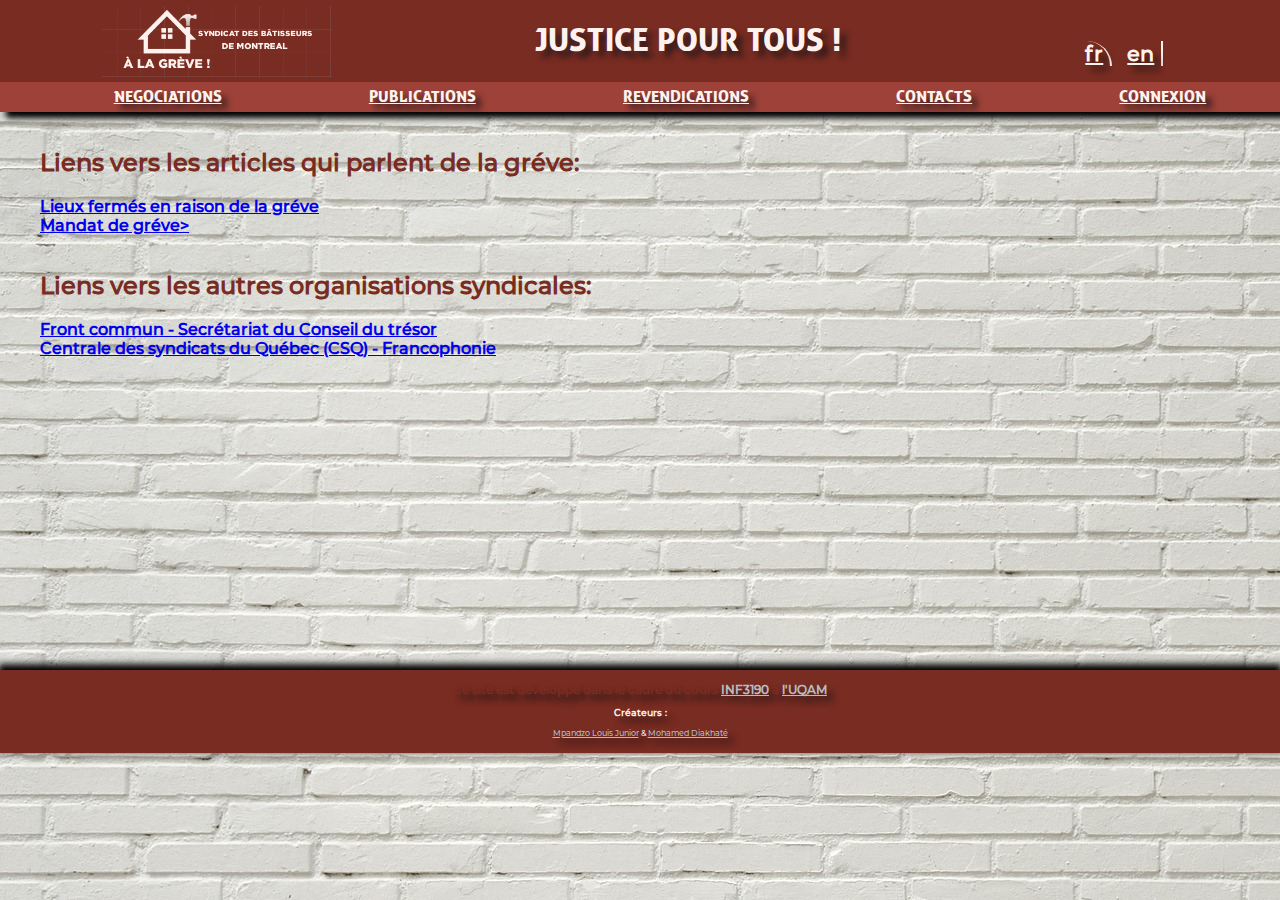
<file: HTML/publications.html>
<!DOCTYPE html>
	<html>
	<head>
		<meta charset="ISO-8859-1">
		<title>TP1-INF3190 Groupe 66</title>
		<link rel="stylesheet" type="text/css" href="./../CSS/publications.css"/>
	</head>
	<body>
		<div id="#mainpage">
			<header>
				<div id="part1">
					<div id="logotipo">
						<a href="index.html"><img src="./../image/logo.png" alt="logo" title="logo du syndicat"></a>
					</div>
					<div>
						<h1>JUSTICE POUR TOUS !</h1>
					</div>
					<nav id="lang">
						<ul >
							<li id ="fr">
								<a href="#" style="color:#FEF2EF;" title="francais">fr</a>
							</li>
							<li id ="en">
								<a href="en.html" style="color:#FEF2EF;" title="anglais">en</a>
							</li>
						</ul>
					</nav>
				</div>
				<div id="part2">
					<nav id="naviguer">
					<ul >
						<li class = "sur"><a href="negociations.html">Negociations</a></li>
						<li class = "sur"><a href="publications.html">Publications</a></li>      
						<li class="deroulant"><a href="revendications.html">Revendications</a>
						</li> 
						<li class = "sur"><a href="contacts.html">Contacts</a></li> 
						<li class = "sur"><a href="connexion.html">Connexion</a></li> 
					</ul> 
				</nav>
			</div>
		</header>
		<section>
		  <div id="Liens">
			<ul id ="pages">
				<h2>Liens vers les articles qui parlent de la gr&eacute;ve:</h2>
				<li><a href="https://www.narcity.com/nouvelles/ca/qc/montreal/greve-a-luqam-voici-ce-qui-est-ferme-et-ouvert-aujourdhui">Lieux ferm&eacute;s en raison de la gr&eacute;ve</a></li>
				 <li><a href="https://www.lapresse.ca/actualites/education/201902/11/01-5214369-un-mandat-de-greve-en-sciences-humaines-a-luqam.php">Mandat de gr&eacute;ve></a></li>
                
			</ul>
		  		

			<ul id ="pages">
				<h2>Liens vers les autres organisations syndicales:</h2>
				<li><a href="https://www.tresor.gouv.qc.ca/negos/tout-sur-les-negos/syndicats/">Front commun - Secr&eacute;tariat du Conseil du tr&eacute;sor<br/></a></li>
                 <li><a href="http://www.lacsq.org/international/cooperation/francophonie/">Centrale des syndicats du Qu&eacute;bec (CSQ) - Francophonie</a></li>
			</ul>
		   </div>		

		</section>
		<footer>
			<div class="dvl">
				<h2>Ce site est d&eacute;velopp&eacute; dans le cadre du cours <a href="http://www.etudier.uqam.ca/cours?sigle=INF3190" class="uqamliens">INF3190</a>
					&agrave; <a href="https://uqam.ca/" class="uqamliens">l&apos;UQAM</a>
				</h2>
			</div>
			<div class="createurs">
				<h3>Cr&eacute;ateurs :</h3>
				<a href="mailto:mpandzo-otiankouya.louis_junior@courrier.uqam.ca">Mpandzo Louis Junior</a> & <a href="mailto:diakhate.mohamed@courrier.uqam.ca">Mohamed Diakhat&eacute;</a>
			</div>
		</footer>
	</div>	
</body>
</html>
</file>
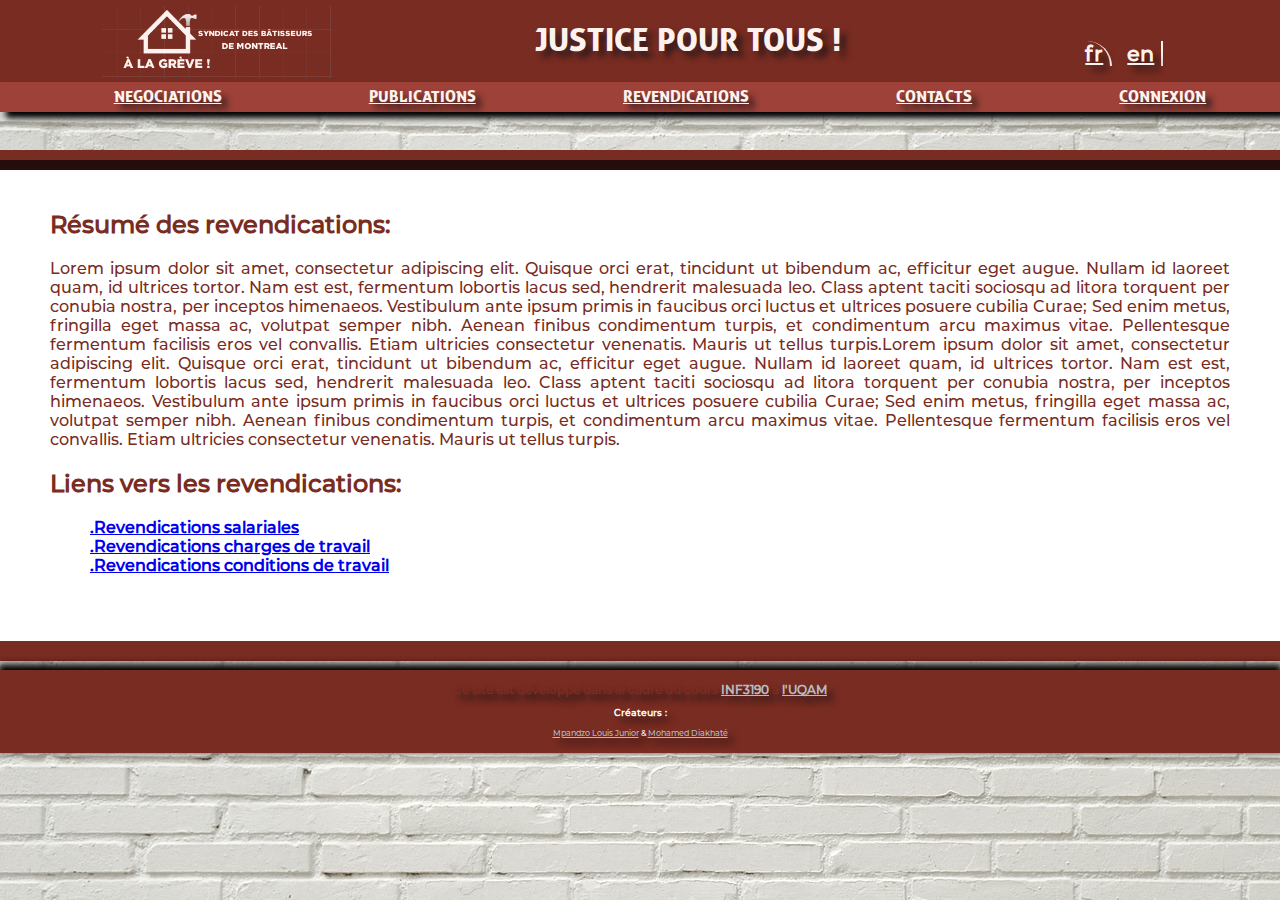
<file: HTML/revendications.html>
<!DOCTYPE html>
	<html>
	<head>
		<meta charset="ISO-8859-1">
		<title>Revendications</title>
		<link rel="stylesheet" type="text/css" href="./../CSS/revendications.css"/>
	</head>
	<body>
		<div id="#mainpage">
			<header>
				<div id="part1">
					<div id="logotipo">
						<a href="index.html"><img src="./../image/logo.png" alt="logo" title="logo du syndicat"></a>
					</div>
					<div>
						<h1>JUSTICE POUR TOUS !</h1>
					</div>
					<nav id="lang">
						<ul >
							<li id ="fr">
								<a href="#" style="color:#FEF2EF;" title="francais">fr</a>
							</li>
							<li id ="en">
								<a href="en.html" style="color:#FEF2EF;" title="anglais">en</a>
							</li>
						</ul>
					</nav>
				</div>
				<div id="part2">
					<nav id="naviguer">
					<ul >
						<li class = "sur"><a href="negociations.html">Negociations</a></li>
						<li class = "sur"><a href="publications.html">Publications</a></li>      
						<li class="deroulant"><a href="revendications.html">Revendications</a>
						</li> 
						<li class = "sur"><a href="contacts.html">Contacts</a></li> 
						<li class = "sur"><a href="connexion.html">Connexion</a></li> 
					</ul> 
				</nav>
			</div>
		</header>
		<section>
			<div id ="resume">
				<h2>R&eacute;sum&eacute; des revendications:</h2>
				<p>Lorem ipsum dolor sit amet, consectetur adipiscing elit. Quisque orci erat, tincidunt ut bibendum ac, efficitur eget augue. Nullam id laoreet quam, id ultrices tortor. Nam est est, fermentum lobortis lacus sed, hendrerit malesuada leo. Class aptent taciti sociosqu ad litora torquent per conubia nostra, per inceptos himenaeos. Vestibulum ante ipsum primis in faucibus orci luctus et ultrices posuere cubilia Curae; Sed enim metus, fringilla eget massa ac, volutpat semper nibh. Aenean finibus condimentum turpis, et condimentum arcu maximus vitae. Pellentesque fermentum facilisis eros vel convallis. Etiam ultricies consectetur venenatis. Mauris ut tellus turpis.Lorem ipsum dolor sit amet, consectetur adipiscing elit. Quisque orci erat, tincidunt ut bibendum ac, efficitur eget augue. Nullam id laoreet quam, id ultrices tortor. Nam est est, fermentum lobortis lacus sed, hendrerit malesuada leo. Class aptent taciti sociosqu ad litora torquent per conubia nostra, per inceptos himenaeos. Vestibulum ante ipsum primis in faucibus orci luctus et ultrices posuere cubilia Curae; Sed enim metus, fringilla eget massa ac, volutpat semper nibh. Aenean finibus condimentum turpis, et condimentum arcu maximus vitae. Pellentesque fermentum facilisis eros vel convallis. Etiam ultricies consectetur venenatis. Mauris ut tellus turpis.</p>
			</div>	
			<div id="salariales">
				<h2>Liens vers les revendications:</h2>
				<ul >
						<li><a href="salaire.html">.Revendications salariales</a></li>
						<li><a href="charge.html">.Revendications charges de travail</a></li>      
						<li><a href="condition.html">.Revendications conditions de travail</a>
						</li> 
						
				</ul>   

                
			</div>
	    </section>
		
		<footer>
			<div class="dvl">
				<h2>Ce site est d&eacute;velopp&eacute; dans le cadre du cours <a href="http://www.etudier.uqam.ca/cours?sigle=INF3190" class="uqamliens">INF3190</a>
					&agrave; <a href="https://uqam.ca/" class="uqamliens">l&apos;UQAM</a>
				</h2>
			</div>
			<div class="createurs">
				<h3>Cr&eacute;ateurs :</h3>
				<a href="mailto:mpandzo-otiankouya.louis_junior@courrier.uqam.ca">Mpandzo Louis Junior</a> & <a href="mailto:diakhate.mohamed@courrier.uqam.ca">Mohamed Diakhat&eacute;</a>
			</div>
		</footer>
	</div>	
</body>
</html>
</file>
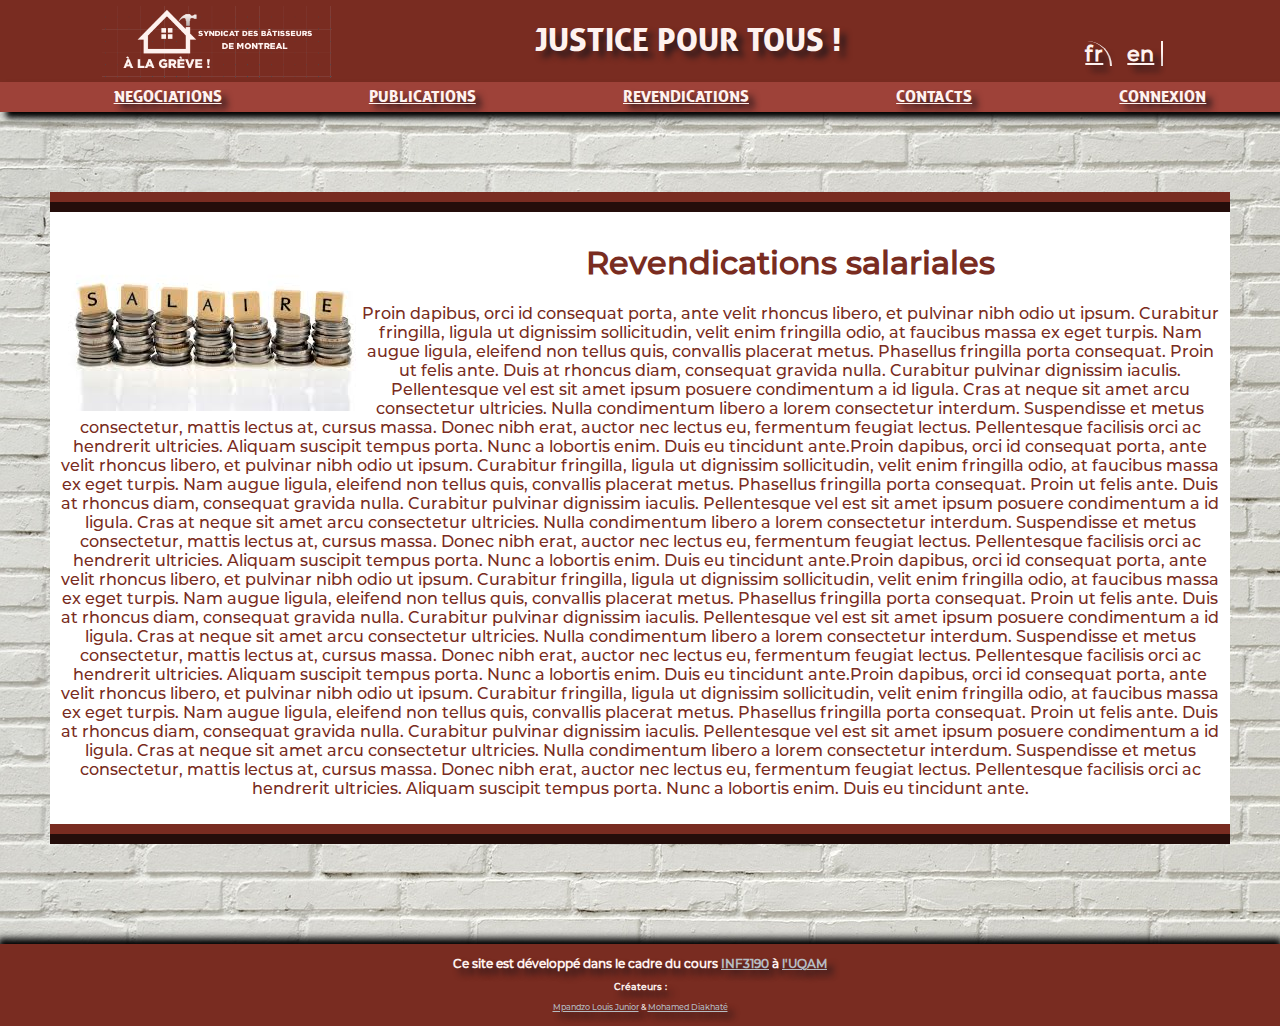
<file: HTML/salaire.html>
<!DOCTYPE html>
	<html>
	<head>
		<meta charset="ISO-8859-1">
		<title>Revendications salariales</title>
		<link rel="stylesheet" type="text/css" href="./../CSS/salaire.css"/>
	</head>
	<body>
		<div id="#mainpage">
			<header>
				<div id="part1">
					<div id="logotipo">
						<a href="index.html"><img src="./../image/logo.png" alt="logo" title="logo du syndicat"></a>
					</div>
					<div>
						<h1>JUSTICE POUR TOUS !</h1>
					</div>
					<nav id="lang">
						<ul >
							<li id ="fr">
								<a href="#" style="color:#FEF2EF;" title="francais">fr</a>
							</li>
							<li id ="en">
								<a href="en.html" style="color:#FEF2EF;" title="anglais">en</a>
							</li>
						</ul>
					</nav>
				</div>
				<div id="part2">
					<nav id="naviguer">
					<ul >
						<li class = "sur"><a href="negociations.html">Negociations</a></li>
						<li class = "sur"><a href="publications.html">Publications</a></li>      
						<li class="deroulant"><a href="revendications.html">Revendications</a>
						</li> 
						<li class = "sur"><a href="contacts.html">Contacts</a></li> 
						<li class = "sur"><a href="connexion.html">Connexion</a></li> 
					</ul> 
				</nav>
			</div>
		</header>
		<section>
		   <div id="money">
		        <p><img src="./../image/monnaie.png" class="imageFlottante" alt="image flottante"><h1>Revendications salariales</h1>Proin dapibus, orci id consequat porta, ante velit rhoncus libero, et pulvinar nibh odio ut ipsum. Curabitur fringilla, ligula ut dignissim sollicitudin, velit enim fringilla odio, at faucibus massa ex eget turpis. Nam augue ligula, eleifend non tellus quis, convallis placerat metus. Phasellus fringilla porta consequat. Proin ut felis ante. Duis at rhoncus diam, consequat gravida nulla. Curabitur pulvinar dignissim iaculis. Pellentesque vel est sit amet ipsum posuere condimentum a id ligula. Cras at neque sit amet arcu consectetur ultricies. Nulla condimentum libero a lorem consectetur interdum. Suspendisse et metus consectetur, mattis lectus at, cursus massa. Donec nibh erat, auctor nec lectus eu, fermentum feugiat lectus. Pellentesque facilisis orci ac hendrerit ultricies. Aliquam suscipit tempus porta. Nunc a lobortis enim. Duis eu tincidunt ante.Proin dapibus, orci id consequat porta, ante velit rhoncus libero, et pulvinar nibh odio ut ipsum. Curabitur fringilla, ligula ut dignissim sollicitudin, velit enim fringilla odio, at faucibus massa ex eget turpis. Nam augue ligula, eleifend non tellus quis, convallis placerat metus. Phasellus fringilla porta consequat. Proin ut felis ante. Duis at rhoncus diam, consequat gravida nulla. Curabitur pulvinar dignissim iaculis. Pellentesque vel est sit amet ipsum posuere condimentum a id ligula. Cras at neque sit amet arcu consectetur ultricies. Nulla condimentum libero a lorem consectetur interdum. Suspendisse et metus consectetur, mattis lectus at, cursus massa. Donec nibh erat, auctor nec lectus eu, fermentum feugiat lectus. Pellentesque facilisis orci ac hendrerit ultricies. Aliquam suscipit tempus porta. Nunc a lobortis enim. Duis eu tincidunt ante.Proin dapibus, orci id consequat porta, ante velit rhoncus libero, et pulvinar nibh odio ut ipsum. Curabitur fringilla, ligula ut dignissim sollicitudin, velit enim fringilla odio, at faucibus massa ex eget turpis. Nam augue ligula, eleifend non tellus quis, convallis placerat metus. Phasellus fringilla porta consequat. Proin ut felis ante. Duis at rhoncus diam, consequat gravida nulla. Curabitur pulvinar dignissim iaculis. Pellentesque vel est sit amet ipsum posuere condimentum a id ligula. Cras at neque sit amet arcu consectetur ultricies. Nulla condimentum libero a lorem consectetur interdum. Suspendisse et metus consectetur, mattis lectus at, cursus massa. Donec nibh erat, auctor nec lectus eu, fermentum feugiat lectus. Pellentesque facilisis orci ac hendrerit ultricies. Aliquam suscipit tempus porta. Nunc a lobortis enim. Duis eu tincidunt ante.Proin dapibus, orci id consequat porta, ante velit rhoncus libero, et pulvinar nibh odio ut ipsum. Curabitur fringilla, ligula ut dignissim sollicitudin, velit enim fringilla odio, at faucibus massa ex eget turpis. Nam augue ligula, eleifend non tellus quis, convallis placerat metus. Phasellus fringilla porta consequat. Proin ut felis ante. Duis at rhoncus diam, consequat gravida nulla. Curabitur pulvinar dignissim iaculis. Pellentesque vel est sit amet ipsum posuere condimentum a id ligula. Cras at neque sit amet arcu consectetur ultricies. Nulla condimentum libero a lorem consectetur interdum. Suspendisse et metus consectetur, mattis lectus at, cursus massa. Donec nibh erat, auctor nec lectus eu, fermentum feugiat lectus. Pellentesque facilisis orci ac hendrerit ultricies. Aliquam suscipit tempus porta. Nunc a lobortis enim. Duis eu tincidunt ante.</p>
	       </div>
	   </section>
		<footer>
			<div class="dvl">
				<h2>Ce site est d&eacute;velopp&eacute; dans le cadre du cours <a href="http://www.etudier.uqam.ca/cours?sigle=INF3190" class="uqamliens">INF3190</a>
					&agrave; <a href="https://uqam.ca/" class="uqamliens">l&apos;UQAM</a>
				</h2>
			</div>
			<div class="createurs">
				<h3>Cr&eacute;ateurs :</h3>
				<a href="mailto:mpandzo-otiankouya.louis_junior@courrier.uqam.ca">Mpandzo Louis Junior</a> & <a href="mailto:diakhate.mohamed@courrier.uqam.ca">Mohamed Diakhat&eacute;</a>
			</div>
		</footer>
	</div>	
</body>
</html>
</file>
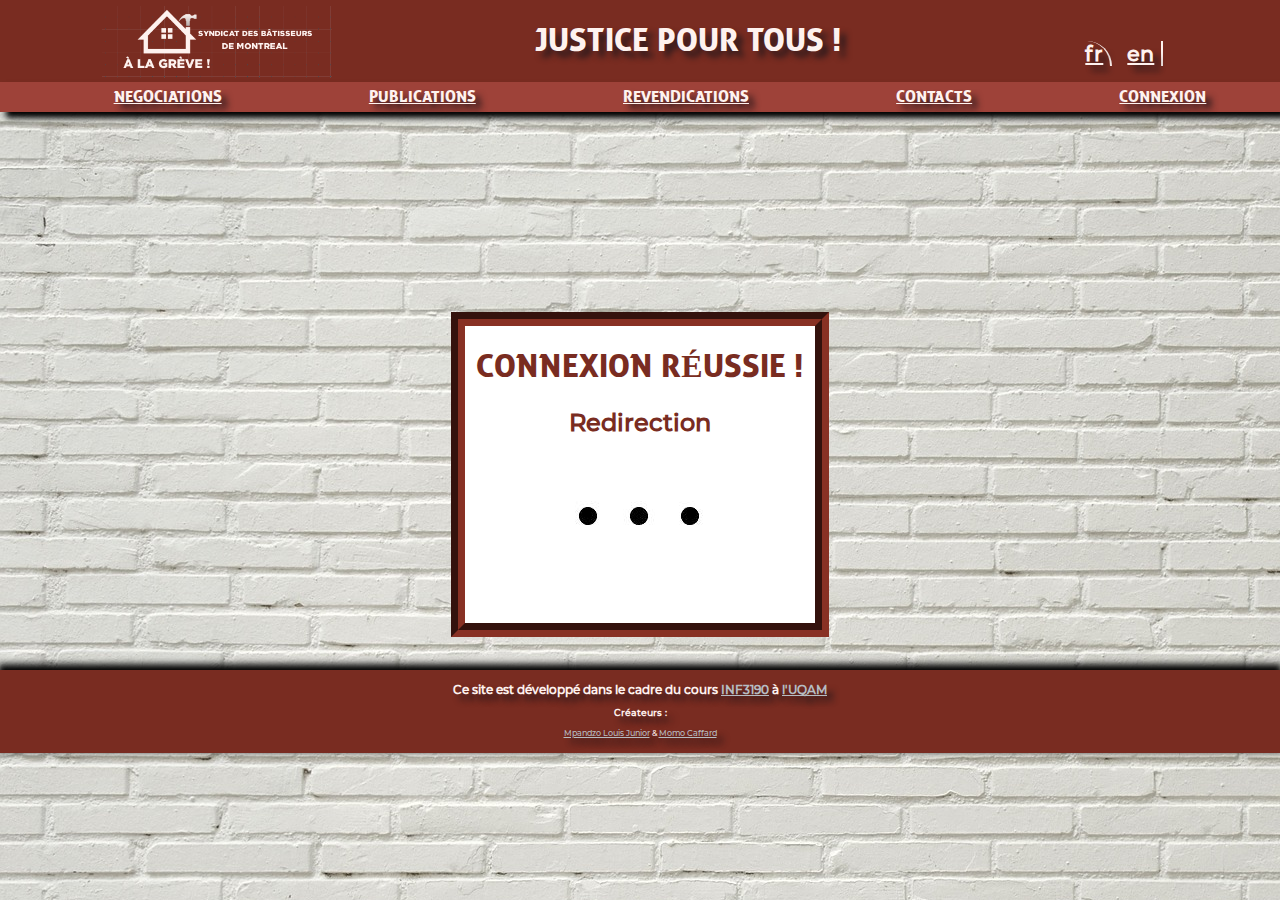
<file: HTML/success.html>
<!DOCTYPE html>
	<html>
	<head>
		<meta charset="ISO-8859-1">
		<meta http-equiv="refresh" content="5; URL=index.html"> 
		<title>TP1-INF3190 Groupe 66</title>
		<link rel="stylesheet" type="text/css" href="./../CSS/success.css"/>
	</head>
	<body>
		<div id="#mainpage">
			<header>
				<div id="part1">
					<div id="logotipo">
						<a href="index.html"><img src="./../image/logo.png" alt="logo" title="logo du syndicat"></a>
					</div>
					<div>
						<h1>JUSTICE POUR TOUS !</h1>
					</div>
					<nav id="lang">
						<ul >
							<li id ="fr">
								<a href="#" style="color:#FEF2EF;" title="francais">fr</a>
							</li>
							<li id ="en">
								<a href="en.html" style="color:#FEF2EF;" title="anglais">en</a>
							</li>
						</ul>
					</nav>
				</div>
				<div id="part2">
					<nav id="naviguer">
					<ul >
						<li class = "sur"><a href="negociations.html">Negociations</a></li>
						<li class = "sur"><a href="publications.html">Publications</a></li>      
						<li class="deroulant"><a href="revendications.html">Revendications</a>
						</li> 
						<li class = "sur"><a href="contacts.html">Contacts</a></li> 
						<li class = "sur"><a href="connexion.html">Connexion</a></li> 
					</ul> 
				</nav>
			</div>
		</header>
		<section>
			<h1>
				CONNEXION R&Eacute;USSIE !
			</h1>
			<h2> Redirection <img src="./../image/3points.gif" alt="anim" title="animation"></h2>
		</section>
		<footer>
			<div class="dvl">
				<h2>Ce site est d&eacute;velopp&eacute; dans le cadre du cours <a href="http://www.etudier.uqam.ca/cours?sigle=INF3190" class="uqamliens">INF3190</a>
					&agrave; <a href="https://uqam.ca/" class="uqamliens">l&apos;UQAM</a>
				</h2>
			</div>
			<div class="createurs">
				<h3>Cr&eacute;ateurs :</h3>
				<a href="mailto:mpandzo-otiankouya.louis_junior@courrier.uqam.ca">Mpandzo Louis Junior</a> & <a href="mailto:diakhate.mohamed@courrier.uqam.ca">Momo Caffard</a>
			</div>
		</footer>
	</div>	
</body>
</html>
</file>
<file: CSS/charges.css>
@charset "ISO-8859-1";
@font-face
{
    font-family: 'Montserrat-Medium';
    src: url('./fonts/Montserrat-Medium.otf');
    src: url('./fonts/Montserrat-Medium.otf') format ("opentype");
    font-weight: normal;
    font-style: normal;
}

@font-face
{
    font-family: 'Zwodrei';
    src: url('./fonts/zwodrei_bold_demo.ttf');
    src: url('./fonts/zwodrei_bold_demo.ttf') format ("truetype");
    font-weight: normal;
    font-style: normal;
}

@media all and (max-width: 1024px)
{
    #mainpage
    {
        width: auto;
    }

    #naviguer ul{
    flex-wrap: wrap;
    justify-content: space-around;
    
}
header h1{
    font-size: 90%;
}
}


body
{
    background: url('./../image/fond2.jpg');
    font-family: Montserrat-Medium, Arial, serif;
    margin: 0px;
    padding: 0px;
    color: #FEF2EF;
}

ul{
	list-style-type: none;
	font-weight: bold;
	display: flex;
}

header a {
color: #FEF2EF;
}

#lang li{
	font-size: 1.3em;
    margin-right: 15px;
    padding-right: 7px;
    border-right: 2px #FEF2EF solid;
}

#lang li[id="fr"]{
    -webkit-border-radius: 0px 40px 0px 40px;
-moz-border-radius: 0px 40px 0px 40px;
border-radius: 0px 40px 0px 40px;
}

#mainpage
{
    width: 100%;
    margin: auto;
}

header h1, nav[id="naviguer"] a
{
    font-family: Zwodrei, serif;
    font-weight: normal;
    text-transform: uppercase;

    color: #FEF2EF;
}

#part1
{
	background-color: #792C21;
    display: flex; 
    max-height: 100px;
    justify-content: space-around;
    align-items: flex-end;
    box-shadow: 6px 6px 6px black;
    text-shadow: 6px 6px 6px #29191C;
} 

#logotipo img
{
    max-width: 230px;
    height: auto;
    background-image: none;
}

#lang ul li[id="en"] a:hover{
	border-bottom: 3px solid #FEF2EF;
}

#part2
{
	background-color: #9E4239;
	min-height: 25px;
	box-shadow: 6px 6px 6px black;
    text-shadow: 6px 6px 6px #29191C;
}

#part2 ul {
    margin: 0 auto;
    padding-top: 5px;
    padding-bottom: 5px;
}

#naviguer ul{
	display: flex;
	justify-content: space-around;
}

#naviguer ul li a:hover{
    border-bottom: 3px solid #FEF2EF;
}

footer{
    text-align: center;
    background-color: #792C21;
    box-shadow: 0px -4px 7px 2px #000000;
    text-shadow: 6px 6px 6px #29191C;
    padding-top: 2.5px;
    padding-bottom: 5px;
    height: 75px;
    font-size: 50%; 
    position: absolute;
    top: 800px;
    width: 100%; 
}

footer a {
color: #B6BCC2;
}

.imageFlottante{
    float:left;
}

section{
    text-align: center;
    background-color: white;
    color:#792C21;
    padding: 10px 10px 10px 10px;
    margin: 50px 50px 100px 50px ;
    border-bottom: 20px solid #792C21;
    border-top: 20px ridge #792C21;
}
}
</file>
<file: CSS/conditions.css>
@charset "ISO-8859-1";
@font-face
{
    font-family: 'Montserrat-Medium';
    src: url('./fonts/Montserrat-Medium.otf');
    src: url('./fonts/Montserrat-Medium.otf') format ("opentype");
    font-weight: normal;
    font-style: normal;
}

@font-face
{
    font-family: 'Zwodrei';
    src: url('./fonts/zwodrei_bold_demo.ttf');
    src: url('./fonts/zwodrei_bold_demo.ttf') format ("truetype");
    font-weight: normal;
    font-style: normal;
}

@media all and (max-width: 1024px)
{
    #mainpage
    {
        width: auto;
    }

    #naviguer ul{
    flex-wrap: wrap;
    justify-content: space-around;
    
}
header h1{
    font-size: 90%;
}
}


body
{
    background: url('./../image/fond2.jpg');
    font-family: Montserrat-Medium, Arial, serif;
    margin: 0px;
    padding: 0px;
    color: #FEF2EF;
}

ul{
    list-style-type: none;
    font-weight: bold;
    display: flex;
}

header a {
color: #FEF2EF;
}

#lang li{
    font-size: 1.3em;
    margin-right: 15px;
    padding-right: 7px;
    border-right: 2px #FEF2EF solid;
}

#lang li[id="fr"]{
    -webkit-border-radius: 0px 40px 0px 40px;
-moz-border-radius: 0px 40px 0px 40px;
border-radius: 0px 40px 0px 40px;
}

#mainpage
{
    width: 100%;
    margin: auto;
}

header h1, nav[id="naviguer"] a
{
    font-family: Zwodrei, serif;
    font-weight: normal;
    text-transform: uppercase;

    color: #FEF2EF;
}

#part1
{
    background-color: #792C21;
    display: flex; 
    max-height: 100px;
    justify-content: space-around;
    align-items: flex-end;
    box-shadow: 6px 6px 6px black;
    text-shadow: 6px 6px 6px #29191C;
}

#logotipo img
{
    max-width: 230px;
    height: auto;
    background-image: none;
}

#lang ul li[id="en"] a:hover{
    border-bottom: 3px solid #FEF2EF;
}

#part2
{
    background-color: #9E4239;
    min-height: 25px;
    box-shadow: 6px 6px 6px black;
    text-shadow: 6px 6px 6px #29191C;
}

#part2 ul {
    margin: 0 auto;
    padding-top: 5px;
    padding-bottom: 5px;
}

#naviguer ul{
    display: flex;
    justify-content: space-around;
}

#naviguer ul li a:hover{
    border-bottom: 3px solid #FEF2EF;
}

footer{
    text-align: center;
    background-color: #792C21;
    box-shadow: 0px -4px 7px 2px #000000;
    text-shadow: 6px 6px 6px #29191C;
    padding-top: 2.5px;
    padding-bottom: 5px;
    height: 75px;
    font-size: 50%; 
    position: absolute;
    top: 800px;
    width: 100%; 
    color:white;
}

footer a {
color: #B6BCC2;
}

.imageFlottante{
    float:left;
}

section{
    text-align: center;
    background-color: white;
    color:#792C21;
    margin: 90px 0px 40px 0px;
    border-bottom: 20px solid #792C21;
    border-top: 20px ridge #792C21;

}
}
</file>
<file: CSS/connexion.css>
@charset "ISO-8859-1";
@font-face
{
    font-family: 'Montserrat-Medium';
    src: url('./fonts/Montserrat-Medium.otf');
    src: url('./fonts/Montserrat-Medium.otf') format ("opentype");
    font-weight: normal;
    font-style: normal;
}

@font-face
{
    font-family: 'Zwodrei';
    src: url('./fonts/zwodrei_bold_demo.ttf');
    src: url('./fonts/zwodrei_bold_demo.ttf') format ("truetype");
    font-weight: normal;
    font-style: normal;
}

@media all and (max-width: 1024px)
{
    #mainpage
    {
        width: auto;
    }

    #naviguer ul{
    flex-wrap: wrap;
    justify-content: space-around;
    
}
header h1{
    font-size: 90%;
}
}

body
{
    background: url('./../image/fond2.jpg');
    font-family: Montserrat-Medium, Arial, serif;
    margin: 0px;
    padding: 0px;
    color: #FEF2EF;
}

ul{
	list-style-type: none;
	font-weight: bold;
	display: flex;
}

header a {
color: #FEF2EF;
}

#lang li{
	font-size: 1.3em;
    margin-right: 15px;
    padding-right: 7px;
    border-right: 2px #FEF2EF solid;
}

#lang li[id="fr"]{
    -webkit-border-radius: 0px 40px 0px 40px;
-moz-border-radius: 0px 40px 0px 40px;
border-radius: 0px 40px 0px 40px;
}

#mainpage
{
    width: 100%;
    margin: auto;
}

header h1, nav[id="naviguer"] a
{
    font-family: Zwodrei, serif;
    font-weight: normal;
    text-transform: uppercase;
}

#part1
{
	background-color: #792C21;
    display: flex; 
    max-height: 100px;
    justify-content: space-around;
    align-items: flex-end;
    box-shadow: 6px 6px 6px black;
    text-shadow: 6px 6px 6px #29191C;
}

#logotipo img
{
    max-width: 230px;
    height: auto;
    background-image: none;
}

#lang ul li[id="en"] a:hover{
	border-bottom: 3px solid #FEF2EF;
}

#part2
{
	background-color: #9E4239;
	min-height: 25px;
	box-shadow: 6px 6px 6px black;
    text-shadow: 6px 6px 6px #29191C;
}

#part2 ul {
    margin: 0 auto;
    padding-top: 5px;
    padding-bottom: 5px;
}

#naviguer ul{
	display: flex;
	justify-content: space-around;
}

#naviguer ul li a:hover{
    border-bottom: 3px solid #FEF2EF;
}

fieldset{
    background-color: white;
    color: #792C21;
    width: 350px;
    height: auto;
    text-align: center;
    font-weight: bold;
    border: 14px double #883124;
    margin: auto;
    margin-top: 200px;
}
legend{
    text-align: left;
    font-family: Zwodrei;

}

footer{
    text-align: center;
    background-color: #792C21;
    box-shadow: 0px -4px 7px 2px #000000;
    text-shadow: 6px 6px 6px #29191C;
    padding-top: 2.5px;
    padding-bottom: 5px;
    height: 75px;
    font-size: 50%; 
    position: absolute;
    top: 670px;
    width: 100%;
    border-top: 
}

footer a {
color: #B6BCC2;
}
</file>
<file: CSS/contacts.css>
@charset "ISO-8859-1";
@font-face
{
    font-family: 'Montserrat-Medium';
    src: url('./fonts/Montserrat-Medium.otf');
    src: url('./fonts/Montserrat-Medium.otf') format ("opentype");
    font-weight: normal;
    font-style: normal;
}

@font-face
{
    font-family: 'Zwodrei';
    src: url('./fonts/zwodrei_bold_demo.ttf');
    src: url('./fonts/zwodrei_bold_demo.ttf') format ("truetype");
    font-weight: normal;
    font-style: normal;
}

@media all and (max-width: 1024px)
{
    #mainpage
    {
        width: auto;
    }

    #naviguer ul{
    flex-wrap: wrap;
    justify-content: space-around;
    
}
header h1{
    font-size: 90%;
}
}


body
{
    background: url('./../image/fond2.jpg');
    font-family: Montserrat-Medium, Arial, serif;
    margin: 0px;
    padding: 0px;
    color:#792C21;
}

ul{
	list-style-type: none;
	font-weight: bold;
	display: flex;
}

header a {
color: #FEF2EF;
}

#lang li{
	font-size: 1.3em;
    margin-right: 15px;
    padding-right: 7px;
    border-right: 2px #FEF2EF solid;
}

#lang li[id="fr"]{
    -webkit-border-radius: 0px 40px 0px 40px;
-moz-border-radius: 0px 40px 0px 40px;
border-radius: 0px 40px 0px 40px;
}

#mainpage
{
    width: 100%;
    margin: auto;
}

header h1, nav[id="naviguer"] a
{
    font-family: Zwodrei, serif;
    font-weight: normal;
    text-transform: uppercase;

    color: #FEF2EF;
}

#part1
{
	background-color: #792C21;
    display: flex; 
    max-height: 100px;
    justify-content: space-around;
    align-items: flex-end;
    box-shadow: 6px 6px 6px black;
    text-shadow: 6px 6px 6px #29191C;
}

#logotipo img
{
    max-width: 230px;
    height: auto;
    background-image: none;
}

#lang ul li[id="en"] a:hover{
	border-bottom: 3px solid #FEF2EF;
}

#part2
{
	background-color: #9E4239;
	min-height: 25px;
	box-shadow: 6px 6px 6px black;
    text-shadow: 6px 6px 6px #29191C;
}

#part2 ul {
    margin: 0 auto;
    padding-top: 5px;
    padding-bottom: 5px;
}

#naviguer ul{
	display: flex;
	justify-content: space-around;
}

#naviguer ul li a:hover{
    border-bottom: 3px solid #FEF2EF;
}

footer{
    text-align: center;
    background-color: #792C21;
    box-shadow: 0px -4px 7px 2px #000000;
    text-shadow: 6px 6px 6px #29191C;
    padding-top: 2.5px;
    padding-bottom: 5px;
    height: 75px;
    font-size: 50%; 
    position: absolute;
    top: 670px;
    width: 100%;
    color: #FEF2EF;
}

footer a {
color: #B6BCC2;
}



#contacts{
    position: absolute;
    top: 270px;
    left: 600px;
    text-align: center;
    background-color: white;
    border: 20px outset #792C21;
    font-size: large;
}

}
</file>
<file: CSS/manifestation1.css>
@charset "ISO-8859-1";
@font-face
{
    font-family: 'Montserrat-Medium';
    src: url('./fonts/Montserrat-Medium.otf');
    src: url('./fonts/Montserrat-Medium.otf') format ("opentype");
    font-weight: normal;
    font-style: normal;
}

@font-face
{
    font-family: 'Zwodrei';
    src: url('./fonts/zwodrei_bold_demo.ttf');
    src: url('./fonts/zwodrei_bold_demo.ttf') format ("truetype");
    font-weight: normal;
    font-style: normal;
}

@media all and (max-width: 1024px)
{
    #mainpage
    {
        width: auto;
    }

    #naviguer ul{
    flex-wrap: wrap;
    justify-content: space-around;
    
}
header h1{
    font-size: 90%;
}
}


body
{
    background: url('./../image/fond2.jpg');
    font-family: Montserrat-Medium, Arial, serif;
    margin: 0px;
    padding: 0px;
    color: #FEF2EF;
}

ul{
	list-style-type: none;
	font-weight: bold;
	display: flex;
}

header a {
color: #FEF2EF;
}

#lang li{
	font-size: 1.3em;
    margin-right: 15px;
    padding-right: 7px;
    border-right: 2px #FEF2EF solid;
}

#lang li[id="fr"]{
    -webkit-border-radius: 0px 40px 0px 40px;
-moz-border-radius: 0px 40px 0px 40px;
border-radius: 0px 40px 0px 40px;
}

#mainpage
{
    width: 100%;
    margin: auto;
}

header h1, nav[id="naviguer"] a
{
    font-family: Zwodrei, serif;
    font-weight: normal;
    text-transform: uppercase;

    color: #FEF2EF;
}

#part1
{
	background-color: #792C21;
    display: flex; 
    max-height: 100px;
    justify-content: space-around;
    align-items: flex-end;
    box-shadow: 6px 6px 6px black;
    text-shadow: 6px 6px 6px #29191C;
}

#logotipo img
{
    max-width: 230px;
    height: auto;
    background-image: none;
}

#lang ul li[id="en"] a:hover{
	border-bottom: 3px solid #FEF2EF;
}

#part2
{
	background-color: #9E4239;
	min-height: 25px;
	box-shadow: 6px 6px 6px black;
    text-shadow: 6px 6px 6px #29191C;
}

#part2 ul {
    margin: 0 auto;
    padding-top: 5px;
    padding-bottom: 5px;
}

#naviguer ul{
	display: flex;
	justify-content: space-around;
}

#naviguer ul li a:hover{
    border-bottom: 3px solid #FEF2EF;
}

footer{
    text-align: center;
    background-color: #792C21;
    box-shadow: 0px -4px 7px 2px #000000;
    text-shadow: 6px 6px 6px #29191C;
    padding-top: 2.5px;
    padding-bottom: 5px;
    height: 75px;
    font-size: 50%; 
    position: absolute;
    top:2000px;
    color:white;
    
    width: 100%;
     
}

footer a {
color: #B6BCC2;
}

section{
    background-color: white;
    color:#792C21;
    padding:10px 80px 30px 80px;
    margin: 50px 50px 50px 50px;
    border-top: 20px ridge #792C21;
    border-bottom: 20px ridge #792C21;
    
}

 table.blueTable {
  border: 1px solid #1C6EA4;
  background-color: #EEEEEE;
  width: 100%;
  text-align: left;
  border-collapse: collapse;
}
table.blueTable td, table.blueTable th {
  border: 1px solid #AAAAAA;
  padding: 10px 10px;
}
table.blueTable tbody td {
  font-size: 13px;
}
table.blueTable tr:nth-child(even) {
  background: #D0E4F5;
}
table.blueTable thead {
  background: #1C6EA4;
  background: -moz-linear-gradient(top, #5592bb 0%, #327cad 66%, #1C6EA4 100%);
  background: -webkit-linear-gradient(top, #5592bb 0%, #327cad 66%, #1C6EA4 100%);
  background: linear-gradient(to bottom, #5592bb 0%, #327cad 66%, #1C6EA4 100%);
  border-bottom: 2px solid #444444;
}
table.blueTable thead th {
  font-size: 15px;
  font-weight: bold;
  color: #FFFFFF;
  border-left: 2px solid #D0E4F5;
}
table.blueTable thead th:first-child {
  border-left: none;
}

table.blueTable tfoot {
  font-size: 14px;
  font-weight: bold;
  color: #FFFFFF;
  background: #D0E4F5;
  background: -moz-linear-gradient(top, #dcebf7 0%, #d4e6f6 66%, #D0E4F5 100%);
  background: -webkit-linear-gradient(top, #dcebf7 0%, #d4e6f6 66%, #D0E4F5 100%);
  background: linear-gradient(to bottom, #dcebf7 0%, #d4e6f6 66%, #D0E4F5 100%);
  border-top: 2px solid #444444;
}
</file>
<file: CSS/manifestation2.css>
@charset "ISO-8859-1";
@font-face
{
    font-family: 'Montserrat-Medium';
    src: url('./fonts/Montserrat-Medium.otf');
    src: url('./fonts/Montserrat-Medium.otf') format ("opentype");
    font-weight: normal;
    font-style: normal;
}

@font-face
{
    font-family: 'Zwodrei';
    src: url('./fonts/zwodrei_bold_demo.ttf');
    src: url('./fonts/zwodrei_bold_demo.ttf') format ("truetype");
    font-weight: normal;
    font-style: normal;
}

@media all and (max-width: 1024px)
{
    #mainpage
    {
        width: auto;
    }

    #naviguer ul{
    flex-wrap: wrap;
    justify-content: space-around;
    
}
header h1{
    font-size: 90%;
}
}


body
{
    background: url('./../image/fond2.jpg');
    font-family: Montserrat-Medium, Arial, serif;
    margin: 0px;
    padding: 0px;
    color: #FEF2EF;
}

ul{
	list-style-type: none;
	font-weight: bold;
	display: flex;
}

header a {
color: #FEF2EF;
}

#lang li{
	font-size: 1.3em;
    margin-right: 15px;
    padding-right: 7px;
    border-right: 2px #FEF2EF solid;
}

#lang li[id="fr"]{
    -webkit-border-radius: 0px 40px 0px 40px;
-moz-border-radius: 0px 40px 0px 40px;
border-radius: 0px 40px 0px 40px;
}

#mainpage
{
    width: 100%;
    margin: auto;
}

header h1, nav[id="naviguer"] a
{
    font-family: Zwodrei, serif;
    font-weight: normal;
    text-transform: uppercase;

    color: #FEF2EF;
}

#part1
{
	background-color: #792C21;
    display: flex; 
    max-height: 100px;
    justify-content: space-around;
    align-items: flex-end;
    box-shadow: 6px 6px 6px black;
    text-shadow: 6px 6px 6px #29191C;
}

#logotipo img
{
    max-width: 230px;
    height: auto;
    background-image: none;
}

#lang ul li[id="en"] a:hover{
	border-bottom: 3px solid #FEF2EF;
}

#part2
{
	background-color: #9E4239;
	min-height: 25px;
	box-shadow: 6px 6px 6px black;
    text-shadow: 6px 6px 6px #29191C;
}

#part2 ul {
    margin: 0 auto;
    padding-top: 5px;
    padding-bottom: 5px;
}

#naviguer ul{
	display: flex;
	justify-content: space-around;
}

#naviguer ul li a:hover{
    border-bottom: 3px solid #FEF2EF;
}

footer{
    text-align: center;
    background-color: #792C21;
    box-shadow: 0px -4px 7px 2px #000000;
    text-shadow: 6px 6px 6px #29191C;
    padding-top: 2.5px;
    padding-bottom: 5px;
    height: 75px;
    font-size: 50%; 
    position: absolute;
    top:1900px;
    color:white;
    
    width: 100%;
     
}

footer a {
color: #B6BCC2;
}

section{
    background-color: white;
    color:#792C21;
    padding:10px 80px 30px 80px;
    margin: 50px 50px 50px 50px;
    border-top: 20px ridge #792C21;
    border-bottom: 20px ridge #792C21;
    
}

 table.blueTable {
  border: 1px solid #1C6EA4;
  background-color: #EEEEEE;
  width: 100%;
  text-align: left;
  border-collapse: collapse;
}
table.blueTable td, table.blueTable th {
  border: 1px solid #AAAAAA;
  padding: 10px 10px;
}
table.blueTable tbody td {
  font-size: 13px;
}
table.blueTable tr:nth-child(even) {
  background: #D0E4F5;
}
table.blueTable thead {
  background: #1C6EA4;
  background: -moz-linear-gradient(top, #5592bb 0%, #327cad 66%, #1C6EA4 100%);
  background: -webkit-linear-gradient(top, #5592bb 0%, #327cad 66%, #1C6EA4 100%);
  background: linear-gradient(to bottom, #5592bb 0%, #327cad 66%, #1C6EA4 100%);
  border-bottom: 2px solid #444444;
}
table.blueTable thead th {
  font-size: 15px;
  font-weight: bold;
  color: #FFFFFF;
  border-left: 2px solid #D0E4F5;
}
table.blueTable thead th:first-child {
  border-left: none;
}

table.blueTable tfoot {
  font-size: 14px;
  font-weight: bold;
  color: #FFFFFF;
  background: #D0E4F5;
  background: -moz-linear-gradient(top, #dcebf7 0%, #d4e6f6 66%, #D0E4F5 100%);
  background: -webkit-linear-gradient(top, #dcebf7 0%, #d4e6f6 66%, #D0E4F5 100%);
  background: linear-gradient(to bottom, #dcebf7 0%, #d4e6f6 66%, #D0E4F5 100%);
  border-top: 2px solid #444444;
}
</file>
<file: CSS/negociations.css>
@charset "ISO-8859-1";
@font-face
{
    font-family: 'Montserrat-Medium';
    src: url('./fonts/Montserrat-Medium.otf');
    src: url('./fonts/Montserrat-Medium.otf') format ("opentype");
    font-weight: normal;
    font-style: normal;
}

@font-face
{
    font-family: 'Zwodrei';
    src: url('./fonts/zwodrei_bold_demo.ttf');
    src: url('./fonts/zwodrei_bold_demo.ttf') format ("truetype");
    font-weight: normal;
    font-style: normal;
}

@media all and (max-width: 1024px)
{
    #mainpage
    {
        width: auto;
    }

    #naviguer ul{
    flex-wrap: wrap;
    justify-content: space-around;
    
}
header h1{
    font-size: 90%;
}
}


body
{
    background: url('./../image/fond2.jpg');
    font-family: Montserrat-Medium, Arial, serif;
    margin: 0px;
    padding: 0px;
    color: #FEF2EF;
}

ul{
    list-style-type: none;
    font-weight: bold;
    display: flex;
}

header a {
color: #FEF2EF;
}

#lang li{
    font-size: 1.3em;
    margin-right: 15px;
    padding-right: 7px;
    border-right: 2px #FEF2EF solid;
}

#lang li[id="fr"]{
    -webkit-border-radius: 0px 40px 0px 40px;
-moz-border-radius: 0px 40px 0px 40px;
border-radius: 0px 40px 0px 40px;
}

#mainpage
{
    width: 100%;
    margin: auto;
}

header h1, nav[id="naviguer"] a
{
    font-family: Zwodrei, serif;
    font-weight: normal;
    text-transform: uppercase;

    color: #FEF2EF;
}

#part1
{
    background-color: #792C21;
    display: flex; 
    max-height: 100px;
    justify-content: space-around;
    align-items: flex-end;
    box-shadow: 6px 6px 6px black;
    text-shadow: 6px 6px 6px #29191C;
}

#logotipo img
{
    max-width: 230px;
    height: auto;
    background-image: none;
}

#lang ul li[id="en"] a:hover{
    border-bottom: 3px solid #FEF2EF;
}

#part2
{
    background-color: #9E4239;
    min-height: 25px;
    box-shadow: 6px 6px 6px black;
    text-shadow: 6px 6px 6px #29191C;
}

#part2 ul {
    margin: 0 auto;
    padding-top: 5px;
    padding-bottom: 5px;
}

#naviguer ul{
    display: flex;
    justify-content: space-around;
}

#naviguer ul li a:hover{
    border-bottom: 3px solid #FEF2EF;
}

footer{
    text-align: center;
    background-color: #792C21;
    box-shadow: 0px -4px 7px 2px #000000;
    text-shadow: 6px 6px 6px #29191C;
    padding-top: 2.5px;
    padding-bottom: 5px;
    height: 75px;
    font-size: 50%; 
    position: absolute;
    top: 850px;
    width: 100%;
    color:white;
}

footer a {
color: #B6BCC2;
}

section{
    background-color: white;
    color:#792C21;
    padding:10px 80px 30px 80px;
    margin: 50px 50px 50px 50px;
    border-top: 20px ridge #792C21;
    border-bottom: 20px ridge #792C21;
    
}

h2{
    color: #792C21;
}

section [id="negociations"] ul{
    display: flex;
    flex-direction: column; 
     justify-content: space-around;

}
</file>
<file: CSS/publications.css>
@charset "ISO-8859-1";
@font-face
{
    font-family: 'Montserrat-Medium';
    src: url('./fonts/Montserrat-Medium.otf');
    src: url('./fonts/Montserrat-Medium.otf') format ("opentype");
    font-weight: normal;
    font-style: normal;
}

@font-face
{
    font-family: 'Zwodrei';
    src: url('./fonts/zwodrei_bold_demo.ttf');
    src: url('./fonts/zwodrei_bold_demo.ttf') format ("truetype");
    font-weight: normal;
    font-style: normal;
}

@media all and (max-width: 1024px)
{
    #mainpage
    {
        width: auto;
    }

    #naviguer ul{
    flex-wrap: wrap;
    justify-content: space-around;
    
}
header h1{
    font-size: 90%;
}
}


body
{
    background: url('./../image/fond2.jpg');
    font-family: Montserrat-Medium, Arial, serif;
    margin: 0px;
    padding: 0px;
    color: #FEF2EF;
}

ul{
	list-style-type: none;
	font-weight: bold;
	display: flex;
}

header a {
color: #FEF2EF;
}

#lang li{
	font-size: 1.3em;
    margin-right: 15px;
    padding-right: 7px;
    border-right: 2px #FEF2EF solid;
}

#lang li[id="fr"]{
    -webkit-border-radius: 0px 40px 0px 40px;
-moz-border-radius: 0px 40px 0px 40px;
border-radius: 0px 40px 0px 40px;
}

#mainpage
{
    width: 100%;
    margin: auto;
}

header h1, nav[id="naviguer"] a
{
    font-family: Zwodrei, serif;
    font-weight: normal;
    text-transform: uppercase;

    color: #FEF2EF;
}

#part1
{
	background-color: #792C21;
    display: flex; 
    max-height: 100px;
    justify-content: space-around;
    align-items: flex-end;
    box-shadow: 6px 6px 6px black;
    text-shadow: 6px 6px 6px #29191C;
}

#logotipo img
{
    max-width: 230px;
    height: auto;
    background-image: none;
}

#lang ul li[id="en"] a:hover{
	border-bottom: 3px solid #FEF2EF;
}

#part2
{
	background-color: #9E4239;
	min-height: 25px;
	box-shadow: 6px 6px 6px black;
    text-shadow: 6px 6px 6px #29191C;
}

#part2 ul {
    margin: 0 auto;
    padding-top: 5px;
    padding-bottom: 5px;
}

#naviguer ul{
	display: flex;
	justify-content: space-around;
}

#naviguer ul li a:hover{
    border-bottom: 3px solid #FEF2EF;
}

footer{
    text-align: center;
    background-color: #792C21;
    box-shadow: 0px -4px 7px 2px #000000;
    text-shadow: 6px 6px 6px #29191C;
    padding-top: 2.5px;
    padding-bottom: 5px;
    height: 75px;
    font-size: 50%; 
    position: absolute;
    top: 670px;
    width: 100%;
    border-top: 
}

footer a {
color: #B6BCC2;
}

section  [id="Liens"] ul {
     display: flex;
     flex-direction: column; 
     justify-content: space-around;

}

 h2{
    color:#792C21;
}
</file>
<file: CSS/revendications.css>
@charset "ISO-8859-1";
@font-face
{
    font-family: 'Montserrat-Medium';
    src: url('./fonts/Montserrat-Medium.otf');
    src: url('./fonts/Montserrat-Medium.otf') format ("opentype");
    font-weight: normal;
    font-style: normal;
}

@font-face
{
    font-family: 'Zwodrei';
    src: url('./fonts/zwodrei_bold_demo.ttf');
    src: url('./fonts/zwodrei_bold_demo.ttf') format ("truetype");
    font-weight: normal;
    font-style: normal;
}

@media all and (max-width: 1024px)
{
    #mainpage
    {
        width: auto;
    }

    #naviguer ul{
    flex-wrap: wrap;
    justify-content: space-around;
    
}
header h1{
    font-size: 90%;
}
}


body
{
    background: url('./../image/fond2.jpg');
    font-family: Montserrat-Medium, Arial, serif;
    margin: 0px;
    padding: 0px;
    color: #FEF2EF;
}

ul{
	list-style-type: none;
	font-weight: bold;
	display: flex;
}

header a {
color: #FEF2EF;
}

#lang li{
	font-size: 1.3em;
    margin-right: 15px;
    padding-right: 7px;
    border-right: 2px #FEF2EF solid;
}

#lang li[id="fr"]{
    -webkit-border-radius: 0px 40px 0px 40px;
-moz-border-radius: 0px 40px 0px 40px;
border-radius: 0px 40px 0px 40px;
}

#mainpage
{
    width: 100%;
    margin: auto;
}

header h1, nav[id="naviguer"] a
{
    font-family: Zwodrei, serif;
    font-weight: normal;
    text-transform: uppercase;

    color: #FEF2EF;
}

#part1
{
	background-color: #792C21;
    display: flex; 
    max-height: 100px;
    justify-content: space-around;
    align-items: flex-end;
    box-shadow: 6px 6px 6px black;
    text-shadow: 6px 6px 6px #29191C;
}

#logotipo img
{
    max-width: 230px;
    height: auto;
    background-image: none;
}

#lang ul li[id="en"] a:hover{
	border-bottom: 3px solid #FEF2EF;
}

#part2
{
	background-color: #9E4239;
	min-height: 25px;
	box-shadow: 6px 6px 6px black;
    text-shadow: 6px 6px 6px #29191C;
}

#part2 ul {
    margin: 0 auto;
    padding-top: 5px;
    padding-bottom: 5px;
}

#naviguer ul{
	display: flex;
	justify-content: space-around;
}

#naviguer ul li a:hover{
    border-bottom: 3px solid #FEF2EF;
}

footer{
    text-align: center;
    background-color: #792C21;
    box-shadow: 0px -4px 7px 2px #000000;
    text-shadow: 6px 6px 6px #29191C;
    padding-top: 2.5px;
    padding-bottom: 5px;
    height: 75px;
    font-size: 50%; 
    position: absolute;
    top: 670px;
    width: 100%;
    color:white;
}

footer a {
color: #B6BCC2;
}

section {
    text-align: justify;
    background-color: white;
    color:#792C21;
    position: absolute;
    top: 150px;
    padding: 20px 50px 50px 50px ;
    border-bottom: 20px solid #792C21;
    border-top: 20px ridge #792C21;

}

h2{
    color: #792C21;
}

section [id="salariales"] ul{
    display: flex;
    flex-direction: column; 
     justify-content: space-around;

}
</file>
<file: CSS/salaire.css>
@charset "ISO-8859-1";
@font-face
{
    font-family: 'Montserrat-Medium';
    src: url('./fonts/Montserrat-Medium.otf');
    src: url('./fonts/Montserrat-Medium.otf') format ("opentype");
    font-weight: normal;
    font-style: normal;
}

@font-face
{
    font-family: 'Zwodrei';
    src: url('./fonts/zwodrei_bold_demo.ttf');
    src: url('./fonts/zwodrei_bold_demo.ttf') format ("truetype");
    font-weight: normal;
    font-style: normal;
}

@media all and (max-width: 1024px)
{
    #mainpage
    {
        width: auto;
    }

    #naviguer ul{
    flex-wrap: wrap;
    justify-content: space-around;
    
}
header h1{
    font-size: 90%;
}
}


body
{
    background: url('./../image/fond2.jpg');
    font-family: Montserrat-Medium, Arial, serif;
    margin: 0px;
    padding: 0px;
    color: #FEF2EF;
}

ul{
	list-style-type: none;
	font-weight: bold;
	display: flex;
}

header a {
color: #FEF2EF;
}

#lang li{
	font-size: 1.3em;
    margin-right: 15px;
    padding-right: 7px;
    border-right: 2px #FEF2EF solid;
}

#lang li[id="fr"]{
    -webkit-border-radius: 0px 40px 0px 40px;
-moz-border-radius: 0px 40px 0px 40px;
border-radius: 0px 40px 0px 40px;
}

#mainpage
{
    width: 100%;
    margin: auto;
}

header h1, nav[id="naviguer"] a
{
    font-family: Zwodrei, serif;
    font-weight: normal;
    text-transform: uppercase;

    color: #FEF2EF;
}

#part1
{
	background-color: #792C21;
    display: flex; 
    max-height: 100px;
    justify-content: space-around;
    align-items: flex-end;
    box-shadow: 6px 6px 6px black;
    text-shadow: 6px 6px 6px #29191C;
}

#logotipo img
{
    max-width: 230px;
    height: auto;
    background-image: none;
}

#lang ul li[id="en"] a:hover{
	border-bottom: 3px solid #FEF2EF;
}

#part2
{
	background-color: #9E4239;
	min-height: 25px;
	box-shadow: 6px 6px 6px black;
    text-shadow: 6px 6px 6px #29191C;
}

#part2 ul {
    margin: 0 auto;
    padding-top: 5px;
    padding-bottom: 5px;
}

#naviguer ul{
	display: flex;
	justify-content: space-around;
}

#naviguer ul li a:hover{
    border-bottom: 3px solid #FEF2EF;
}

footer{
    text-align: center;
    background-color: #792C21;
    box-shadow: 0px -4px 7px 2px #000000;
    text-shadow: 6px 6px 6px #29191C;
    padding-top: 2.5px;
    padding-bottom: 5px;
    height: 75px;
    font-size: 50%; 
    position: relative;
    width: 100%;
    border-top: 
}

footer a {
color: #B6BCC2;
}

.imageFlottante{
    float:left;
}

section{
    text-align: center;
    background-color: white;
    color:#792C21;
    padding: 10px 10px 10px 10px;
    margin: 80px 50px 100px 50px ;
    border-bottom: 20px ridge #792C21;
    border-top: 20px ridge #792C21;
}
}
</file>
<file: CSS/success.css>
@charset "ISO-8859-1";
@font-face
{
    font-family: 'Montserrat-Medium';
    src: url('./fonts/Montserrat-Medium.otf');
    src: url('./fonts/Montserrat-Medium.otf') format ("opentype");
    font-weight: normal;
    font-style: normal;
}

@font-face
{
    font-family: 'Zwodrei';
    src: url('./fonts/zwodrei_bold_demo.ttf');
    src: url('./fonts/zwodrei_bold_demo.ttf') format ("truetype");
    font-weight: normal;
    font-style: normal;
}

@media all and (max-width: 1024px)
{
    #mainpage
    {
        width: auto;
    }

    #naviguer ul{
    flex-wrap: wrap;
    justify-content: space-around;
    
}
header h1{
    font-size: 90%;
}
}

body
{
    background: url('./../image/fond2.jpg');
    font-family: Montserrat-Medium, Arial, serif;
    margin: 0px;
    padding: 0px;
    color: #FEF2EF;
}

ul{
	list-style-type: none;
	font-weight: bold;
	display: flex;
}

header a {
color: #FEF2EF;
}

#lang li{
	font-size: 1.3em;
    margin-right: 15px;
    padding-right: 7px;
    border-right: 2px #FEF2EF solid;
}

#lang li[id="fr"]{
    -webkit-border-radius: 0px 40px 0px 40px;
-moz-border-radius: 0px 40px 0px 40px;
border-radius: 0px 40px 0px 40px;
}

#mainpage
{
    width: 100%;
    margin: auto;
}

header h1, nav[id="naviguer"] a
{
    font-family: Zwodrei, serif;
    font-weight: normal;
    text-transform: uppercase;
}

#part1
{
	background-color: #792C21;
    display: flex; 
    max-height: 100px;
    justify-content: space-around;
    align-items: flex-end;
    box-shadow: 6px 6px 6px black;
    text-shadow: 6px 6px 6px #29191C;
}

#logotipo img
{
    max-width: 230px;
    height: auto;
    background-image: none;
}

#lang ul li[id="en"] a:hover{
	border-bottom: 3px solid #FEF2EF;
}

#part2
{
	background-color: #9E4239;
	min-height: 25px;
	box-shadow: 6px 6px 6px black;
    text-shadow: 6px 6px 6px #29191C;
}

#part2 ul {
    margin: 0 auto;
    padding-top: 5px;
    padding-bottom: 5px;
}

#naviguer ul{
	display: flex;
	justify-content: space-around;
}

#naviguer ul li a:hover{
    border-bottom: 3px solid #FEF2EF;
}

section{
    background-color: white;
    color: #792C21;
    width: 350px;
    height: auto;
    text-align: center;
    font-weight: bold;
    border: 14px groove #883124;
    margin: auto;
    margin-top: 200px;
}
section h1{
    font-family: Zwodrei;
}

footer{
    text-align: center;
    background-color: #792C21;
    box-shadow: 0px -4px 7px 2px #000000;
    text-shadow: 6px 6px 6px #29191C;
    padding-top: 2.5px;
    padding-bottom: 5px;
    height: 75px;
    font-size: 50%; 
    position: absolute;
    top: 670px;
    width: 100%;
    border-top: 
}

footer a {
color: #B6BCC2;
}
</file>
